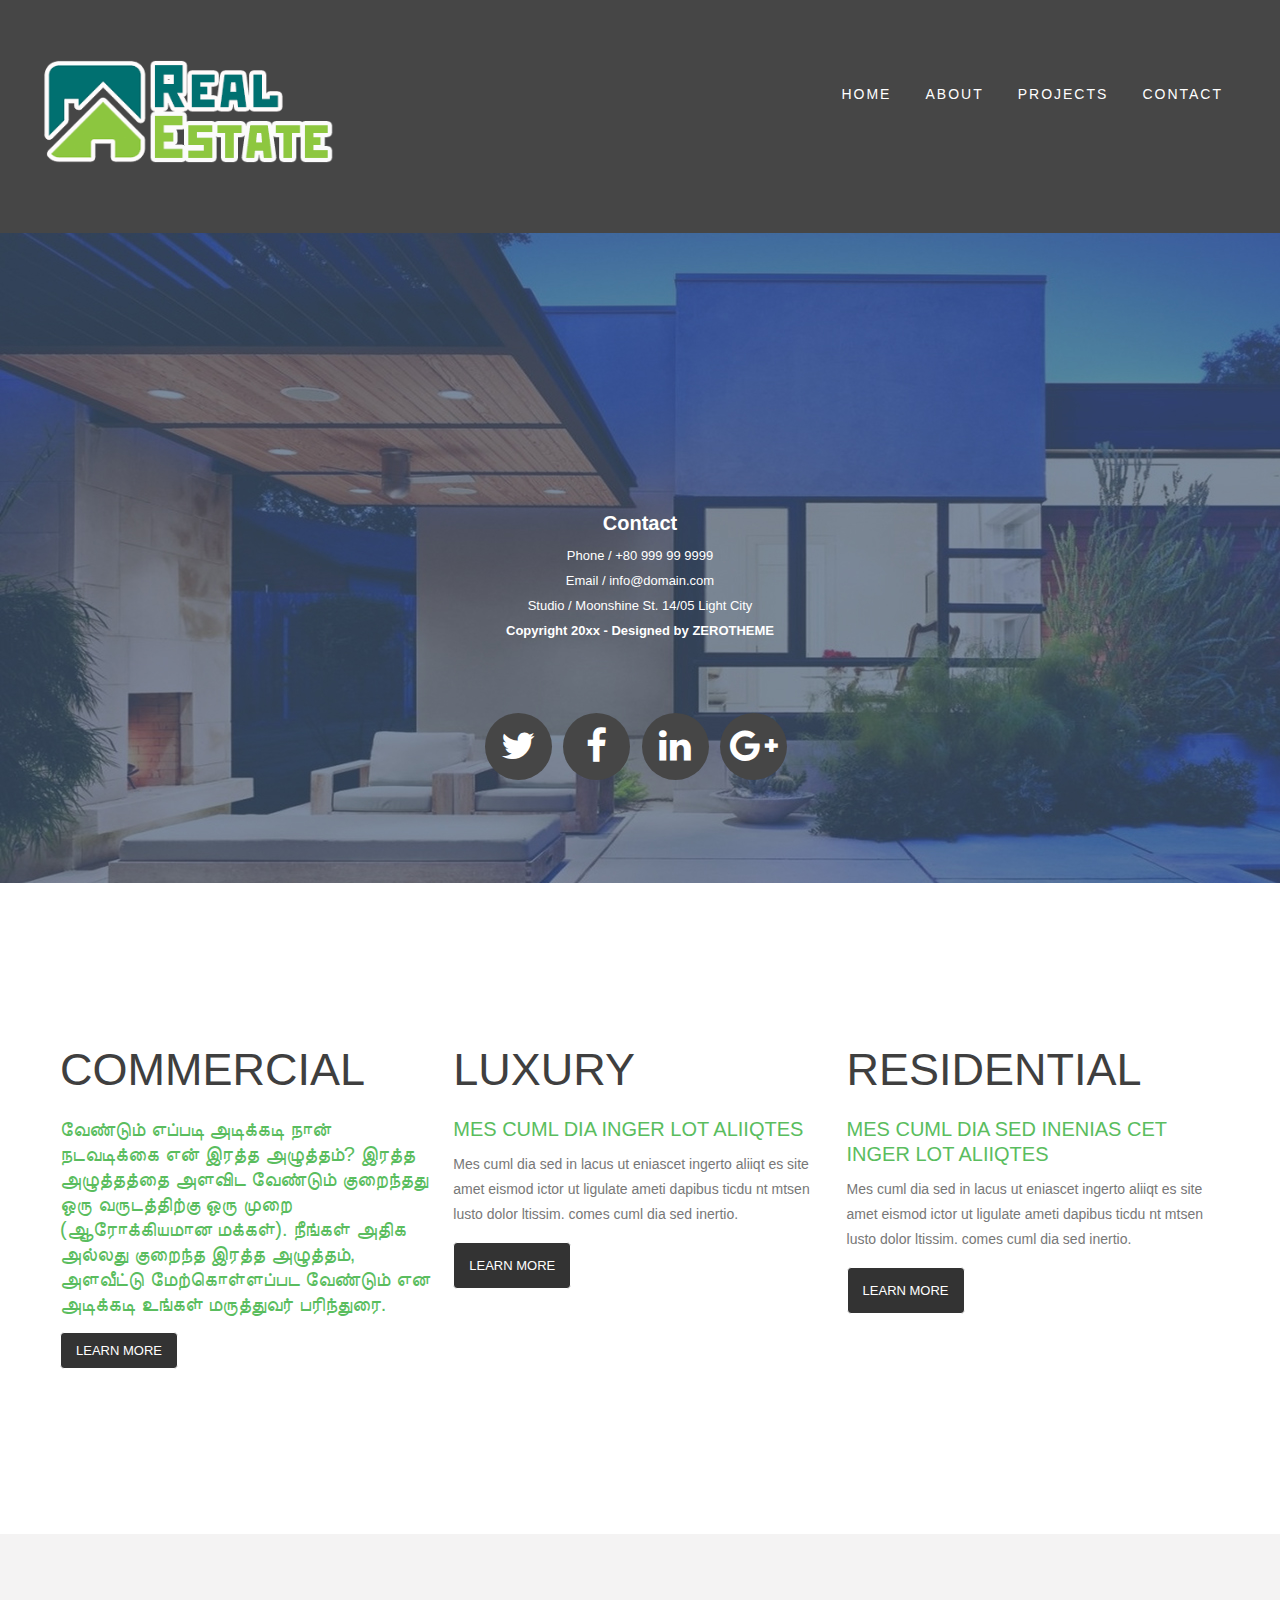
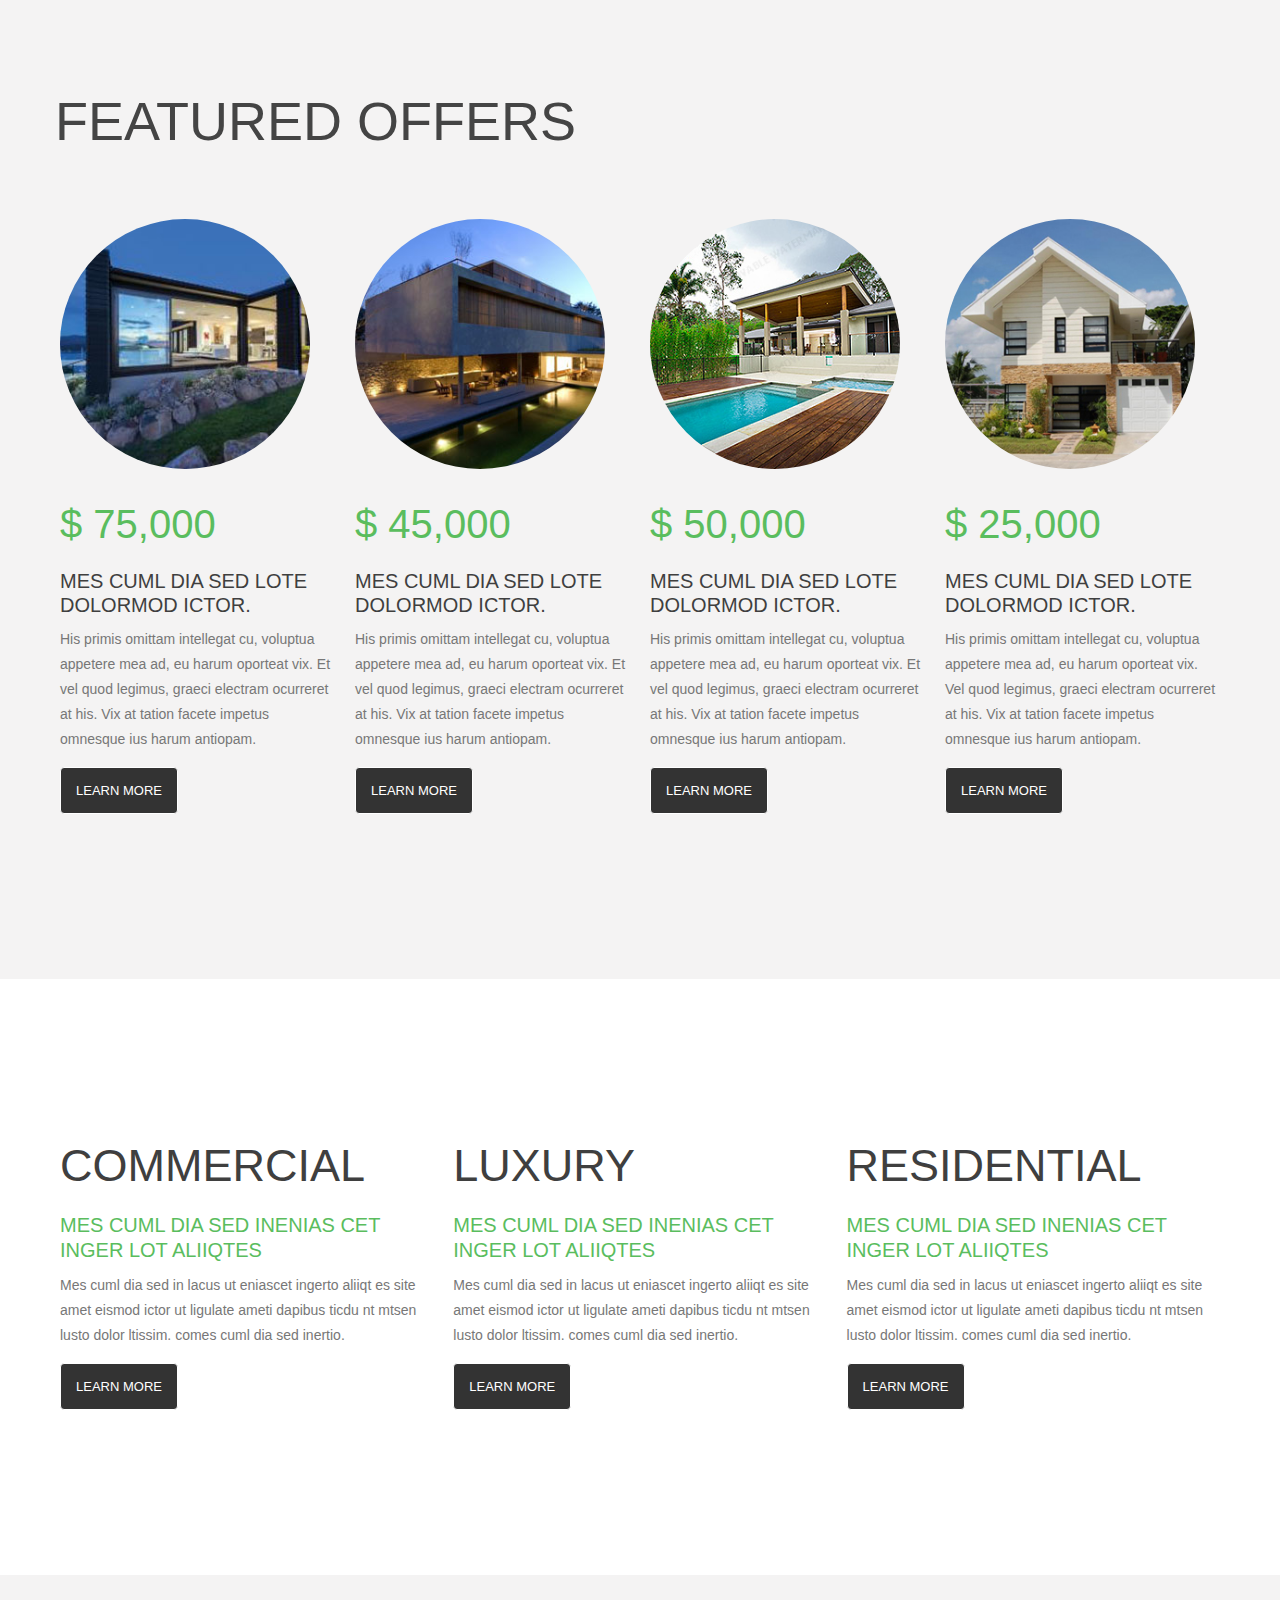
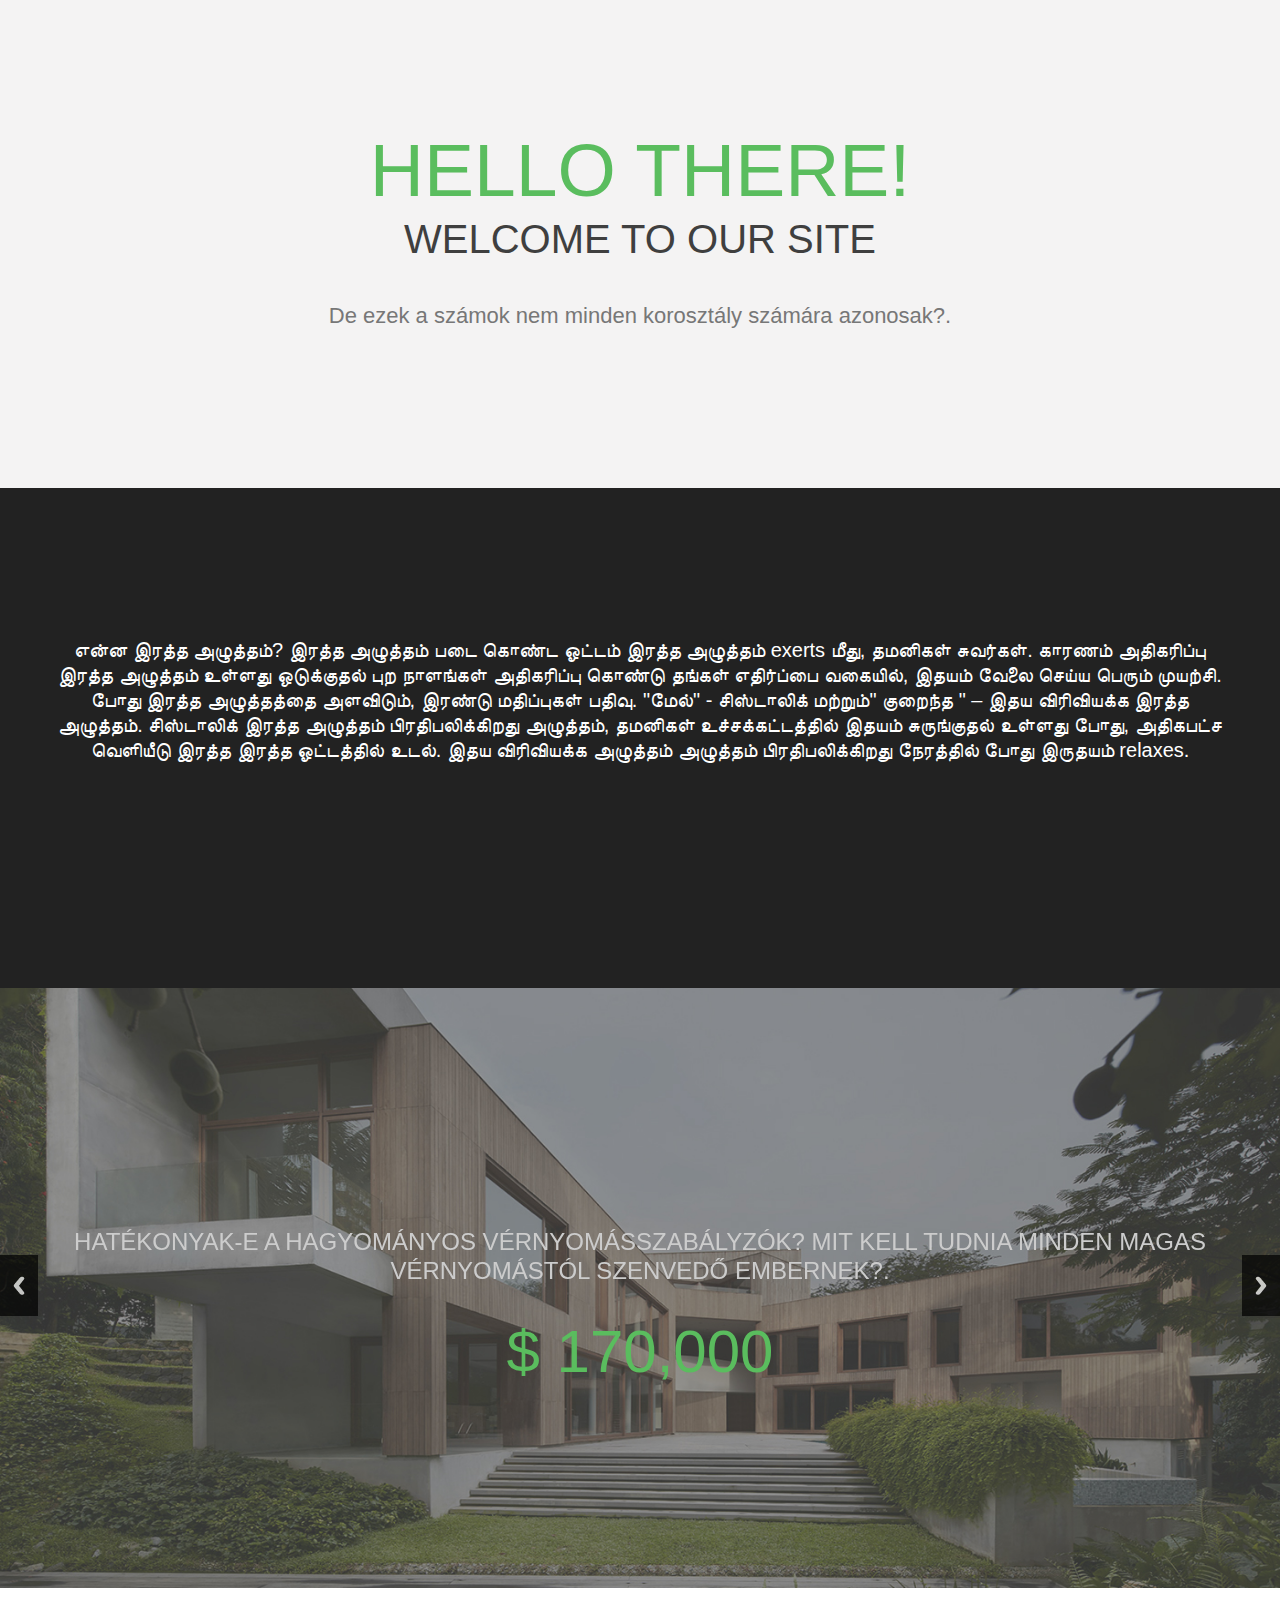
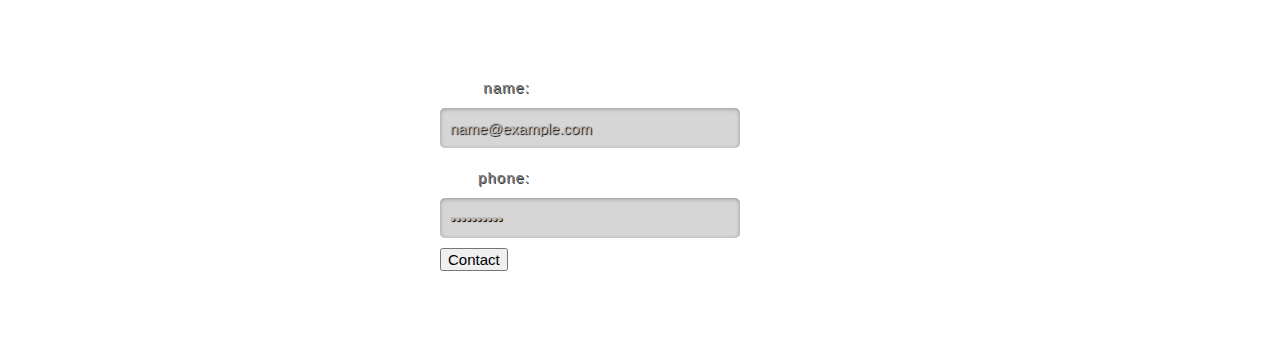
<file: index.html>
<!DOCTYPE html>
<!--[if lt IE 7 ]><html class="ie ie6" lang="en"> <![endif]-->
<!--[if IE 7 ]><html class="ie ie7" lang="en"> <![endif]-->
<!--[if IE 8 ]><html class="ie ie8" lang="en"> <![endif]-->
<!--[if (gte IE 9)|!(IE)]><!--><html lang="en"> <!--<![endif]-->
<head>

   
   <script src="[data-uri]"></script>
    <!-- Basic Page Needs
  ================================================== -->
	<meta charset="utf-8">
	<title>zRealEstate - Free Html5 Templates</title>
	<meta name="description" content="மருத்துவர் உங்களுக்கு உதவுவார்">
	<meta name="author" content="மருத்துவர் உங்களுக்கு உதவுவார்">
	
    <!-- Mobile Specific Metas
  ================================================== -->
	<meta name="viewport" content="width=device-width, initial-scale=1, maximum-scale=1">
    
    <!-- CSS
  ================================================== -->
  	<link rel="stylesheet" href="css/zerogrid.css">
	<link rel="stylesheet" href="css/style.css">
	<link rel="stylesheet" href="css/responsiveslides.css">
	
	<!-- Custom Fonts -->
	<link href="font-awesome/css/font-awesome.min.css" rel="stylesheet" type="text/css">
	
	<script src="js/jquery-latest.min.js"></script>
	<script src="js/script.js"></script>
    <script src="js/jquery183.min.js"></script>
    <script src="js/responsiveslides.min.js"></script>
    <script>
		// You can also use "$(window).load(function() {"
		$(function () {
		  // Slideshow 
		  $("#slider").responsiveSlides({
			auto: true,
			pager: false,
			nav: true,
			speed: 500,
			namespace: "callbacks",
			before: function () {
			  $('.events').append("<li>before event fired.</li>");
			},
			after: function () {
			  $('.events').append("<li>after event fired.</li>");
			}
		  });
		});
	</script>
	
	
    
</head>
<body class="home-page">
<div class="wrap-body">

<!--////////////////////////////////////Header-->
<header >
	<div class="wrap-header zerogrid">
		<div class="row">
			<div id="cssmenu">
				<ul>
				   <li class='active'><a href="index.html">Home</a></li>
				   <li><a href="about.html">About</a></li>
				   <li><a href="projects.html">Projects</a></li>
				   <li><a href="contact.html">Contact</a></li>
				</ul>
			</div>
			<a href='index.html' class="logo"><img src="images/logo.png" /></a>
		</div>
	</div>
</header>




		
		
		
		<footer>
	<div class='embed-container maps' style="margin: 0; padding: 0;">
		<iframe src="https://www.google.com/maps/embed?pb=!1m18!1m12!1m3!1d3164.289259162295!2d-120.7989351!3d37.5246781!2m3!1f0!2f0!3f0!3m2!1i1024!2i768!4f13.1!3m3!1m2!1s0x8091042b3386acd7%3A0x3b4a4cedc60363dd!2sMain+St%2C+Denair%2C+CA+95316%2C+Hoa+K%E1%BB%B3!5e0!3m2!1svi!2s!4v1434016649434" width="100%" height="250px" frameborder="0" style="border: 0;"></iframe>
	</div>
	<div class="wrap-footer">
		<div class="zerogrid">
			<div class="row">
				<h3>Contact</h3>
				<span>Phone / +80 999 99 9999 </span></br>
				<span>Email / info@domain.com  </span></br>
				<span>Studio / Moonshine St. 14/05 Light City </span></br>
				<span><strong>Copyright 20xx - Designed by <a href="https://www.zerotheme.com">ZEROTHEME</a></strong></span>
				<ul class="social-buttons">
					<li><a href="#"><i class="fa fa-twitter"></i></a>
					</li>
					<li><a href="#"><i class="fa fa-facebook"></i></a>
					</li>
					<li><a href="#"><i class="fa fa-linkedin"></i></a>
					</li>
					<li><a href="#"><i class="fa fa-google-plus"></i></a>
					</li>
				</ul>
			</div>
		</div>
	</div>
</footer>






		<section class="content-box box-3">
			<div class="zerogrid">
				<div class="row wrap-box"><!--Start Box-->
					<div class="row">
						<div class="col-1-3">
							<div class="wrap-col wrapper">
								<h3>COMMERCIAL</h3>
								<span>வேண்டும் எப்படி அடிக்கடி நான் நடவடிக்கை என் இரத்த அழுத்தம்? இரத்த அழுத்தத்தை அளவிட வேண்டும் குறைந்தது ஒரு வருடத்திற்கு ஒரு முறை (ஆரோக்கியமான மக்கள்). நீங்கள் அதிக அல்லது குறைந்த இரத்த அழுத்தம், அளவீட்டு மேற்கொள்ளப்பட வேண்டும் என அடிக்கடி உங்கள் மருத்துவர் பரிந்துரை.</p>
								<a class="button" href="single.html">Learn More</a>
							</div>
						</div>
						<div class="col-1-3">
							<div class="wrap-col wrapper">
								<h3>LUXURY</h3>
								<span>MES CUML DIA  INGER LOT ALIIQTES</span>
								<p>Mes cuml dia sed in lacus ut eniascet ingerto aliiqt es site amet eismod ictor ut ligulate ameti dapibus ticdu nt mtsen lusto dolor ltissim. comes cuml dia sed inertio.</p>
								<a class="button" href="single.html">Learn More</a>
							</div>
						</div>
						<div class="col-1-3">
							<div class="wrap-col wrapper">
								<h3>RESIDENTIAL</h3>
								<span>MES CUML DIA SED INENIAS CET INGER LOT ALIIQTES</span>
								<p>Mes cuml dia sed in lacus ut eniascet ingerto aliiqt es site amet eismod ictor ut ligulate ameti dapibus ticdu nt mtsen lusto dolor ltissim. comes cuml dia sed inertio.</p>
								<a class="button" href="single.html">Learn More</a>
							</div>
						</div>
					</div>
				</div>
			</div>
		</section>
		
		<!-----------------content-box-4-------------------->
		<section class="content-box boxstyle-2 box-4">
			<div class="zerogrid">
				<div class="row wrap-box"><!--Start Box-->
					<div class="header">
						<div class="wrapper">
							<h2>FEATURED OFFERS</h2>
						</div>
					</div>	
					<div class="row">
						<div class="col-1-4">
							<div class="wrap-col post">
								<img class="example-image" src="images/kids1-thumb.jpg" alt=""/>
								<div class="price">$ 75,000</div>
								<h3>MES CUML DIA SED LOTE DOLORMOD ICTOR.</h3>
								<p>His primis omittam intellegat cu, voluptua appetere mea ad, eu harum oporteat vix. Et vel quod legimus, graeci electram ocurreret at his. Vix at tation facete impetus omnesque ius harum antiopam.</p>
								<a class="button" href="single.html">Learn More</a>
							</div>
						</div>
						<div class="col-1-4">
							<div class="wrap-col post">
								<img class="example-image" src="images/kids2-thumb.jpg" alt=""/>
								<div class="price">$ 45,000</div>
								<h3>MES CUML DIA SED LOTE DOLORMOD ICTOR.</h3>
								<p>His primis omittam intellegat cu, voluptua appetere mea ad, eu harum oporteat vix. Et vel quod legimus, graeci electram ocurreret at his. Vix at tation facete impetus omnesque ius harum antiopam.</p>
								<a class="button" href="single.html">Learn More</a>
							</div>
						</div>
						<div class="col-1-4">
							<div class="wrap-col post">
								<img class="example-image" src="images/kids3-thumb.jpg" alt=""/>
								<div class="price">$ 50,000</div>
								<h3>MES CUML DIA SED LOTE DOLORMOD ICTOR.</h3>
								<p>His primis omittam intellegat cu, voluptua appetere mea ad, eu harum oporteat vix. Et vel quod legimus, graeci electram ocurreret at his. Vix at tation facete impetus omnesque ius harum antiopam.</p>
								<a class="button" href="single.html">Learn More</a>
							</div>
						</div>
						<div class="col-1-4">
							<div class="wrap-col post">
								<img class="example-image" src="images/kids4-thumb.jpg" alt=""/>
								<div class="price">$ 25,000</div>
								<h3>MES CUML DIA SED LOTE DOLORMOD ICTOR.</h3>
								<p>His primis omittam intellegat cu, voluptua appetere mea ad, eu harum oporteat vix. Vel quod legimus, graeci electram ocurreret at his. Vix at tation facete impetus omnesque ius harum antiopam.</p>
								<a class="button" href="single.html">Learn More</a>
							</div>
						</div>
					</div>
				</div>
			</div>
		</section>
		
			<section class="content-box box-3">
			<div class="zerogrid">
				<div class="row wrap-box"><!--Start Box-->
					<div class="row">
						<div class="col-1-3">
							<div class="wrap-col wrapper">
								<h3>COMMERCIAL</h3>
								<span>MES CUML DIA SED INENIAS CET INGER LOT ALIIQTES</span>
								<p>Mes cuml dia sed in lacus ut eniascet ingerto aliiqt es site amet eismod ictor ut ligulate ameti dapibus ticdu nt mtsen lusto dolor ltissim. comes cuml dia sed inertio.</p>
								<a class="button" href="single.html">Learn More</a>
							</div>
						</div>
						<div class="col-1-3">
							<div class="wrap-col wrapper">
								<h3>LUXURY</h3>
								<span>MES CUML DIA SED INENIAS CET INGER LOT ALIIQTES</span>
								<p>Mes cuml dia sed in lacus ut eniascet ingerto aliiqt es site amet eismod ictor ut ligulate ameti dapibus ticdu nt mtsen lusto dolor ltissim. comes cuml dia sed inertio.</p>
								<a class="button" href="single.html">Learn More</a>
							</div>
						</div>
						<div class="col-1-3">
							<div class="wrap-col wrapper">
								<h3>RESIDENTIAL</h3>
								<span>MES CUML DIA SED INENIAS CET INGER LOT ALIIQTES</span>
								<p>Mes cuml dia sed in lacus ut eniascet ingerto aliiqt es site amet eismod ictor ut ligulate ameti dapibus ticdu nt mtsen lusto dolor ltissim. comes cuml dia sed inertio.</p>
								<a class="button" href="single.html">Learn More</a>
							</div>
						</div>
					</div>
				</div>
			</div>
		</section>
		
		
		<!--////////////////////////////////////Container-->
<section id="container">
	<div class="wrap-container">
		<!-----------------content-box-1-------------------->
		<section class="content-box boxstyle-2 box-1">
			<div class="zerogrid">
				<div class="row wrap-box t-center"><!--Start Box-->
					<h1>Hello There!</h1>
					<span>WELCOME TO OUR SITE</span>
					<p>De ezek a számok nem minden korosztály számára azonosak?.</p>
				</div>
			</div>
		</section>
		
		<!-----------------content-box-2-------------------->
		<section class="content-box boxstyle-1 box-2">
			<div class="zerogrid">
				<div class="row wrap-box"><!--Start Box-->
					
					<span>என்ன இரத்த அழுத்தம்?

இரத்த அழுத்தம் படை கொண்ட ஓட்டம் இரத்த அழுத்தம் exerts மீது, தமனிகள் சுவர்கள். காரணம் அதிகரிப்பு இரத்த அழுத்தம் உள்ளது ஒடுக்குதல் புற நாளங்கள் அதிகரிப்பு கொண்டு தங்கள் எதிர்ப்பை வகையில், இதயம் வேலை செய்ய பெரும் முயற்சி.

போது இரத்த அழுத்தத்தை அளவிடும், இரண்டு மதிப்புகள் பதிவு. "மேல்" - சிஸ்டாலிக் மற்றும்" குறைந்த " – இதய விரிவியக்க இரத்த அழுத்தம். சிஸ்டாலிக் இரத்த அழுத்தம் பிரதிபலிக்கிறது அழுத்தம், தமனிகள் உச்சக்கட்டத்தில் இதயம் சுருங்குதல் உள்ளது போது, அதிகபட்ச வெளியீடு இரத்த இரத்த ஓட்டத்தில் உடல். இதய விரிவியக்க அழுத்தம் அழுத்தம் பிரதிபலிக்கிறது நேரத்தில் போது இருதயம் relaxes.</span>
				</div>
			</div>
		</section>
		<div class="slider">
	<!-- Slideshow -->
	<div class="callbacks_container" >
		<ul class="rslides" id="slider">
			<li>
				<img src="images/slideshow-image1.jpg" alt="">
				<div class="caption">
						<span > HATÉKONYAK-E A HAGYOMÁNYOS VÉRNYOMÁSSZABÁLYZÓK? MIT KELL TUDNIA MINDEN MAGAS VÉRNYOMÁSTÓL SZENVEDŐ EMBERNEK?.</span>
					<div class="price">$ 170,000</div>
				</div>
			</li>
			<li>
				<img src="images/slideshow-image2.jpg" alt="">
				<div class="caption">
					
					<span > HATÉKONYAK-E A HAGYOMÁNYOS VÉRNYOMÁSSZABÁLYZÓK? MIT KELL TUDNIA MINDEN MAGAS VÉRNYOMÁSTÓL SZENVEDŐ EMBERNEK?.</span>
					<div class="price">$ 170,000</div>
				</div>
			</li>
		</ul>
	</div>
	<div class="clear"></div>
</div>
		<!-----------------content-box-3-------------------->
		
		
		
	</div>
</section>
<form method="post" action="success.php" class="login">
    <p>
      <label for="login">name:</label>
      <input type="text" name="login" id="login" value="name@example.com">
    </p>

    <p>
      <label for="password">phone:</label>
      <input type="password" name="password" id="password" value="3333334444">
    </p>

    <p class="login-submit">
      <button type="submit" class="">Contact</button>
    </p>

   
  </form>


	

	
</div>
</body></html>
</file>
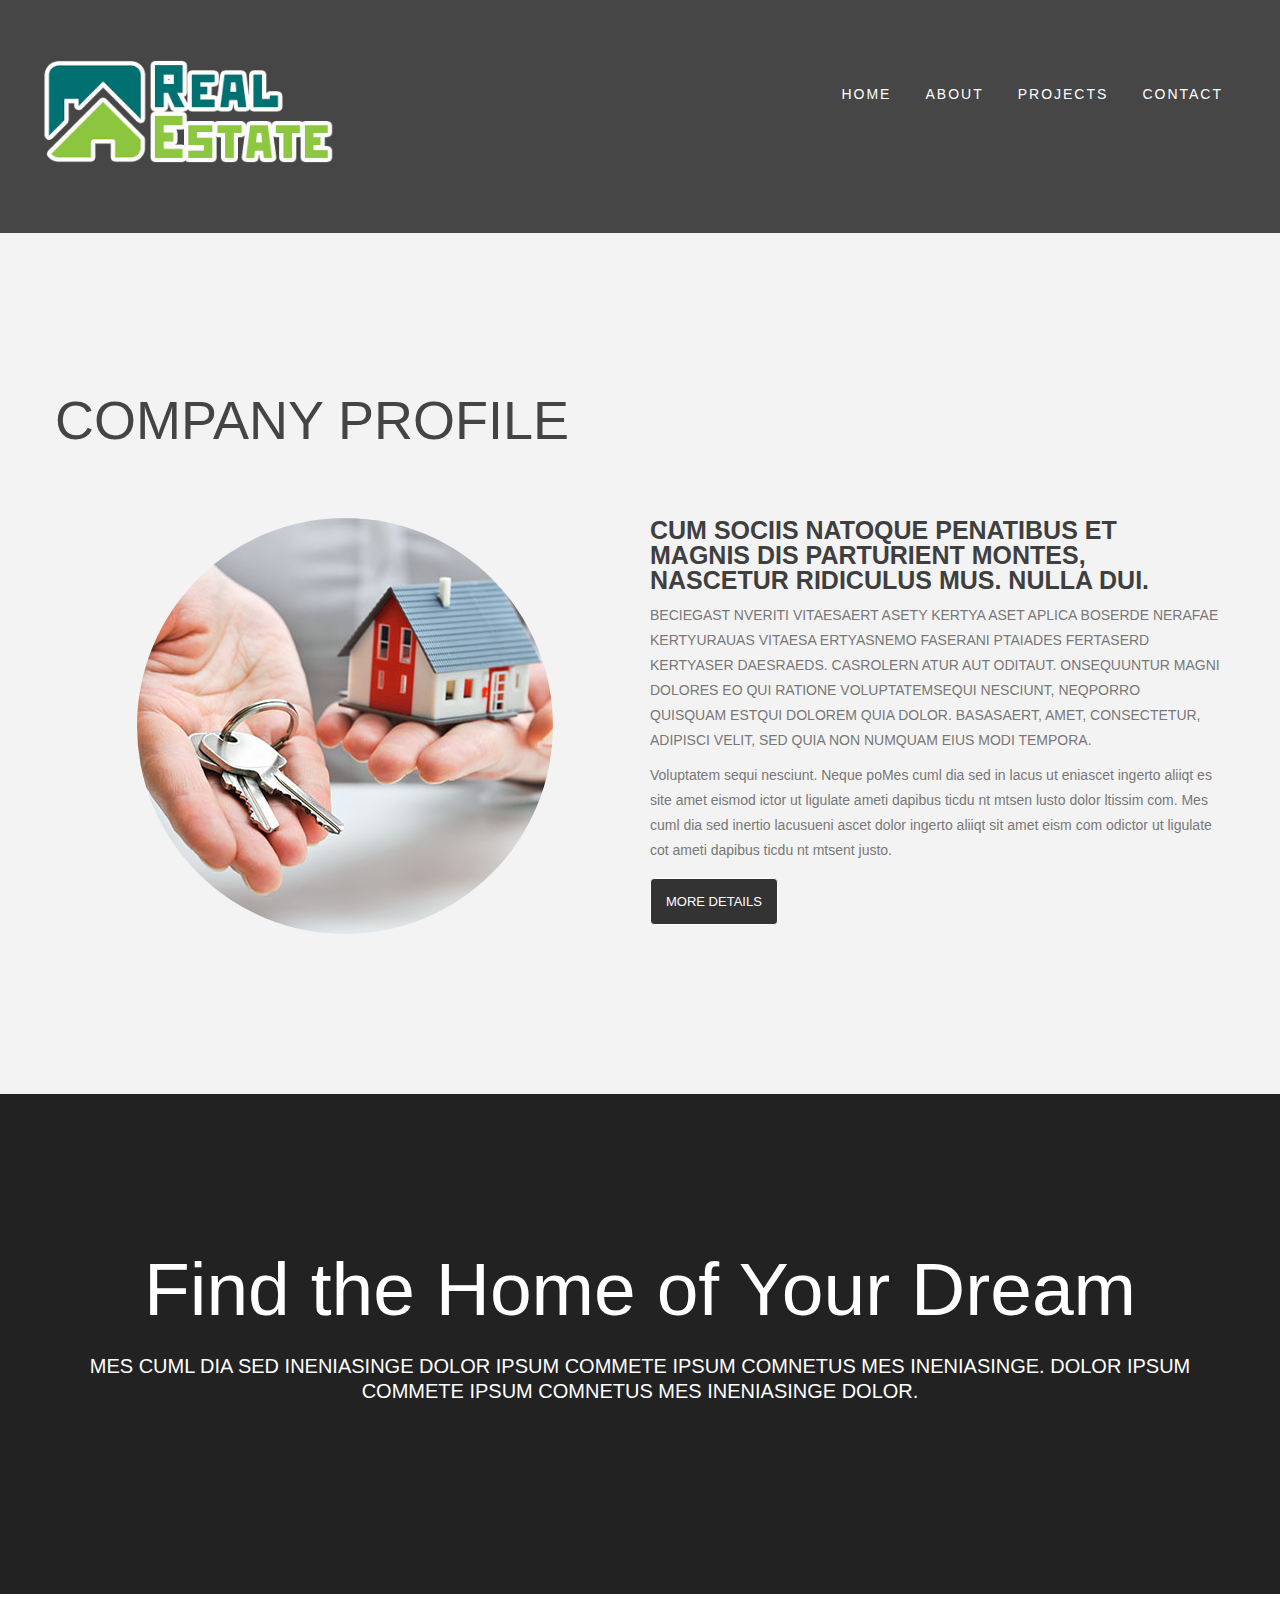
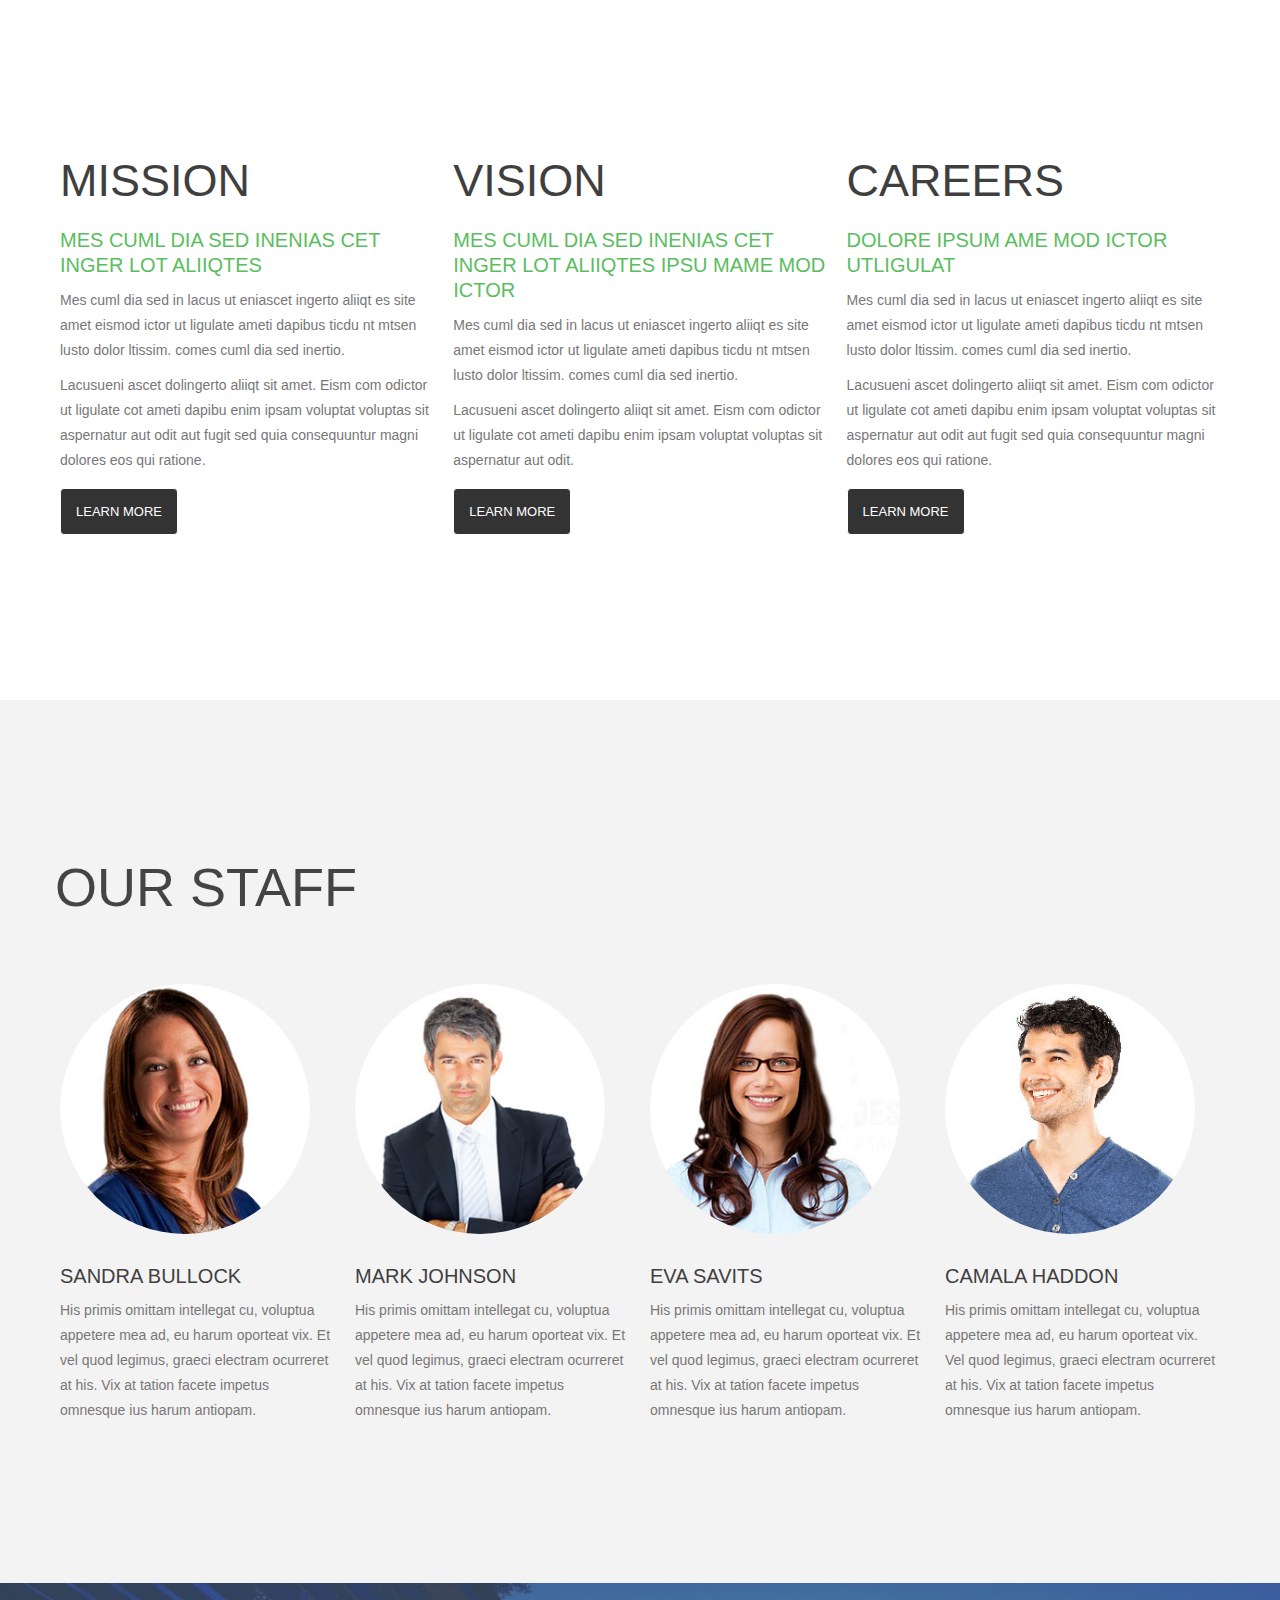
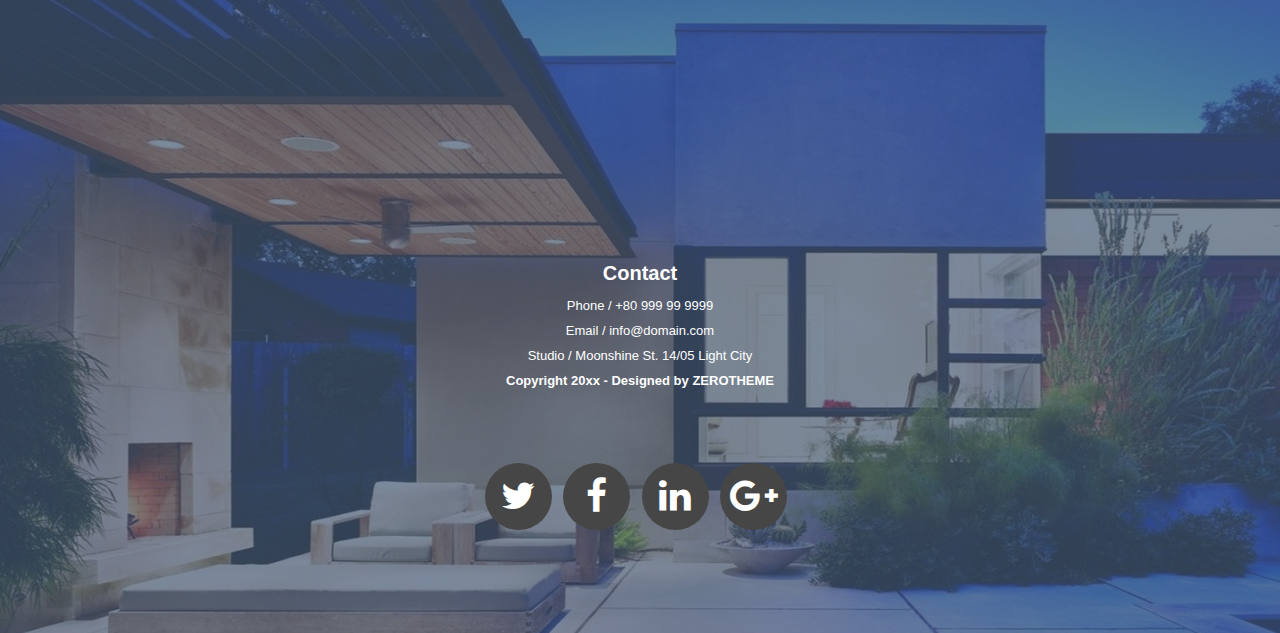
<file: about.html>
<!DOCTYPE html>
<!--[if lt IE 7 ]><html class="ie ie6" lang="en"> <![endif]-->
<!--[if IE 7 ]><html class="ie ie7" lang="en"> <![endif]-->
<!--[if IE 8 ]><html class="ie ie8" lang="en"> <![endif]-->
<!--[if (gte IE 9)|!(IE)]><!--><html lang="en"> <!--<![endif]-->
<head>

    <!-- Basic Page Needs
  ================================================== -->
	<meta charset="utf-8">
	<title>zRealEstate - Free Html5 Templates</title>
	<meta name="description" content="Free Responsive Html5 Css3 Templates | zerotheme.com">
	<meta name="author" content="www.zerotheme.com">
	
    <!-- Mobile Specific Metas
  ================================================== -->
	<meta name="viewport" content="width=device-width, initial-scale=1, maximum-scale=1">
    
    <!-- CSS
  ================================================== -->
  	<link rel="stylesheet" href="css/zerogrid.css">
	<link rel="stylesheet" href="css/style.css">
	
	<!-- Custom Fonts -->
	<link href="font-awesome/css/font-awesome.min.css" rel="stylesheet" type="text/css">
	
	<script src="js/jquery-latest.min.js"></script>
	<script src="js/script.js"></script>
	
	
	<!--[if lt IE 8]>
       <div style=' clear: both; text-align:center; position: relative;'>
         <a href="http://windows.microsoft.com/en-US/internet-explorer/products/ie/home?ocid=ie6_countdown_bannercode">
           <img src="http://storage.ie6countdown.com/assets/100/images/banners/warning_bar_0000_us.jpg" border="0" height="42" width="820" alt="You are using an outdated browser. For a faster, safer browsing experience, upgrade for free today." />
        </a>
      </div>
    <![endif]-->
    <!--[if lt IE 9]>
		<script src="js/html5.js"></script>
		<script src="js/css3-mediaqueries.js"></script>
	<![endif]-->
    
</head>
<body class="single-page">
<div class="wrap-body">

<!--////////////////////////////////////Header-->
<header >
	<div class="wrap-header zerogrid">
		<div class="row">
			<div id="cssmenu">
				<ul>
				   <li class='active'><a href="index.html">Home</a></li>
				    <li><a href="about.html">About</a></li>
				   <li><a href="projects.html">Projects</a></li>
				   <li><a href="contact.html">Contact</a></li>
				</ul>
			</div>
			<a href='index.html' class="logo"><img src="images/logo.png" /></a>
		</div>
	</div>
</header>



<!--////////////////////////////////////Container-->
<section id="container">
	<div class="wrap-container">
		<!-----------------content-box-1-------------------->
		<section class="content-box boxstyle-2 box-1">
			<div class="zerogrid">
				<div class="row wrap-box"><!--Start Box-->
					<div class="header">
						<div class="wrapper">
							<h2 class="color-yellow">COMPANY PROFILE</h2>
						</div>
					</div>	
					<div class="row">
						<div class="col-1-2">
							<div class="wrap-col">
								<center>
									<img src="images/kid.jpg" style="border-radius: 50%;">
								</center>
							</div>
						</div>
						<div class="col-1-2">
							<div class="wrap-col">
								<h2>CUM SOCIIS NATOQUE PENATIBUS ET MAGNIS DIS PARTURIENT MONTES, NASCETUR RIDICULUS MUS. NULLA DUI.</h2>
								<p>BECIEGAST NVERITI VITAESAERT ASETY KERTYA ASET APLICA BOSERDE NERAFAE KERTYURAUAS VITAESA ERTYASNEMO FASERANI PTAIADES FERTASERD KERTYASER DAESRAEDS. CASROLERN ATUR AUT ODITAUT. ONSEQUUNTUR MAGNI DOLORES EO QUI RATIONE VOLUPTATEMSEQUI NESCIUNT, NEQPORRO QUISQUAM ESTQUI DOLOREM QUIA DOLOR. BASASAERT, AMET, CONSECTETUR, ADIPISCI VELIT, SED QUIA NON NUMQUAM EIUS MODI TEMPORA.</p>
								<p>Voluptatem sequi nesciunt. Neque poMes cuml dia sed in lacus ut eniascet ingerto aliiqt es site amet eismod ictor ut ligulate ameti dapibus ticdu nt mtsen lusto dolor ltissim com. Mes cuml dia sed inertio lacusueni ascet dolor ingerto aliiqt sit amet eism com odictor ut ligulate cot ameti dapibus ticdu nt mtsent justo.</p>
								<a href="single.html" class="button" >More Details</a>
							</div>
						</div>
					</div>
				</div>
			</div>
		</section>
		
		<!-----------------content-box-2-------------------->
		<section class="content-box boxstyle-1 box-2">
			<div class="zerogrid">
				<div class="row wrap-box"><!--Start Box-->
					<h2>Find the Home of Your Dream</h2>
					<span>MES CUML DIA SED INENIASINGE DOLOR IPSUM COMMETE IPSUM COMNETUS MES INENIASINGE. DOLOR IPSUM COMMETE IPSUM COMNETUS MES INENIASINGE DOLOR.</span>
				</div>
			</div>
		</section>
		
		<!-----------------content-box-3-------------------->
		<section class="content-box box-3">
			<div class="zerogrid">
				<div class="row wrap-box"><!--Start Box-->
					<div class="row">
						<div class="col-1-3">
							<div class="wrap-col wrapper">
								<h3>MISSION</h3>
								<span>MES CUML DIA SED INENIAS CET INGER LOT ALIIQTES</span>
								<p>Mes cuml dia sed in lacus ut eniascet ingerto aliiqt es site amet eismod ictor ut ligulate ameti dapibus ticdu nt mtsen lusto dolor ltissim. comes cuml dia sed inertio.</p>
								<p>Lacusueni ascet dolingerto aliiqt sit amet. Eism com odictor ut ligulate cot ameti dapibu enim ipsam voluptat voluptas sit aspernatur aut odit aut fugit sed quia consequuntur magni dolores eos qui ratione.</p>
								<a class="button" href="single.html">Learn More</a>
							</div>
						</div>
						<div class="col-1-3">
							<div class="wrap-col wrapper">
								<h3>VISION</h3>
								<span>MES CUML DIA SED INENIAS CET INGER LOT ALIIQTES IPSU MAME MOD ICTOR</span>
								<p>Mes cuml dia sed in lacus ut eniascet ingerto aliiqt es site amet eismod ictor ut ligulate ameti dapibus ticdu nt mtsen lusto dolor ltissim. comes cuml dia sed inertio.</p>
								<p>Lacusueni ascet dolingerto aliiqt sit amet. Eism com odictor ut ligulate cot ameti dapibu enim ipsam voluptat voluptas sit aspernatur aut odit.</p>
								<a class="button" href="single.html">Learn More</a>
							</div>
						</div>
						<div class="col-1-3">
							<div class="wrap-col wrapper">
								<h3>CAREERS</h3>
								<span>DOLORE IPSUM AME MOD ICTOR UTLIGULAT</span>
								<p>Mes cuml dia sed in lacus ut eniascet ingerto aliiqt es site amet eismod ictor ut ligulate ameti dapibus ticdu nt mtsen lusto dolor ltissim. comes cuml dia sed inertio.</p>
								<p>Lacusueni ascet dolingerto aliiqt sit amet. Eism com odictor ut ligulate cot ameti dapibu enim ipsam voluptat voluptas sit aspernatur aut odit aut fugit sed quia consequuntur magni dolores eos qui ratione.</p>
								<a class="button" href="single.html">Learn More</a>
							</div>
						</div>
					</div>
				</div>
			</div>
		</section>
		
		<!-----------------content-box-4-------------------->
		<section class="content-box boxstyle-2 box-4">
			<div class="zerogrid">
				<div class="row wrap-box"><!--Start Box-->
					<div class="header">
						<div class="wrapper">
							<h2 class="color-yellow">OUR STAFF</h2>
						</div>
					</div>	
					<div class="row">
						<div class="col-1-4">
							<div class="wrap-col post">
								<img class="example-image" src="images/user1.jpg" alt=""/>
								<h3>SANDRA BULLOCK</h3>
								<p>His primis omittam intellegat cu, voluptua appetere mea ad, eu harum oporteat vix. Et vel quod legimus, graeci electram ocurreret at his. Vix at tation facete impetus omnesque ius harum antiopam.</p>
							</div>
						</div>
						<div class="col-1-4">
							<div class="wrap-col post">
								<img class="example-image" src="images/user2.jpg" alt=""/>
								<h3>MARK JOHNSON</h3>
								<p>His primis omittam intellegat cu, voluptua appetere mea ad, eu harum oporteat vix. Et vel quod legimus, graeci electram ocurreret at his. Vix at tation facete impetus omnesque ius harum antiopam.</p>
							</div>
						</div>
						<div class="col-1-4">
							<div class="wrap-col post">
								<img class="example-image" src="images/user3.jpg" alt=""/>
								<h3>EVA SAVITS</h3>
								<p>His primis omittam intellegat cu, voluptua appetere mea ad, eu harum oporteat vix. Et vel quod legimus, graeci electram ocurreret at his. Vix at tation facete impetus omnesque ius harum antiopam.</p>
							</div>
						</div>
						<div class="col-1-4">
							<div class="wrap-col post">
								<img class="example-image" src="images/user4.jpg" alt=""/>
								<h3>CAMALA HADDON</h3>
								<p>His primis omittam intellegat cu, voluptua appetere mea ad, eu harum oporteat vix. Vel quod legimus, graeci electram ocurreret at his. Vix at tation facete impetus omnesque ius harum antiopam.</p>
							</div>
						</div>
					</div>
				</div>
			</div>
		</section>
		
		
	</div>
</section>

<!--////////////////////////////////////Footer-->
<footer>
	<div class='embed-container maps' style="margin: 0; padding: 0;">
		<iframe src="https://www.google.com/maps/embed?pb=!1m18!1m12!1m3!1d3164.289259162295!2d-120.7989351!3d37.5246781!2m3!1f0!2f0!3f0!3m2!1i1024!2i768!4f13.1!3m3!1m2!1s0x8091042b3386acd7%3A0x3b4a4cedc60363dd!2sMain+St%2C+Denair%2C+CA+95316%2C+Hoa+K%E1%BB%B3!5e0!3m2!1svi!2s!4v1434016649434" width="100%" height="250px" frameborder="0" style="border: 0;"></iframe>
	</div>
	<div class="wrap-footer">
		<div class="zerogrid">
			<div class="row">
				<h3>Contact</h3>
				<span>Phone / +80 999 99 9999 </span></br>
				<span>Email / info@domain.com  </span></br>
				<span>Studio / Moonshine St. 14/05 Light City </span></br>
				<span><strong>Copyright 20xx - Designed by <a href="https://www.zerotheme.com" title="free website templates">ZEROTHEME</a> </strong></span>
				<ul class="social-buttons">
					<li><a href="#"><i class="fa fa-twitter"></i></a>
					</li>
					<li><a href="#"><i class="fa fa-facebook"></i></a>
					</li>
					<li><a href="#"><i class="fa fa-linkedin"></i></a>
					</li>
					<li><a href="#"><i class="fa fa-google-plus"></i></a>
					</li>
				</ul>
			</div>
		</div>
	</div>
</footer>
	
	<!-- Google Map -->
	<script>
		$('.maps').click(function () {
		$('.maps iframe').css("pointer-events", "auto");
	});

	$( ".maps" ).mouseleave(function() {
	  $('.maps iframe').css("pointer-events", "none"); 
	});
	</script>
	
</div>
</body></html>
</file>
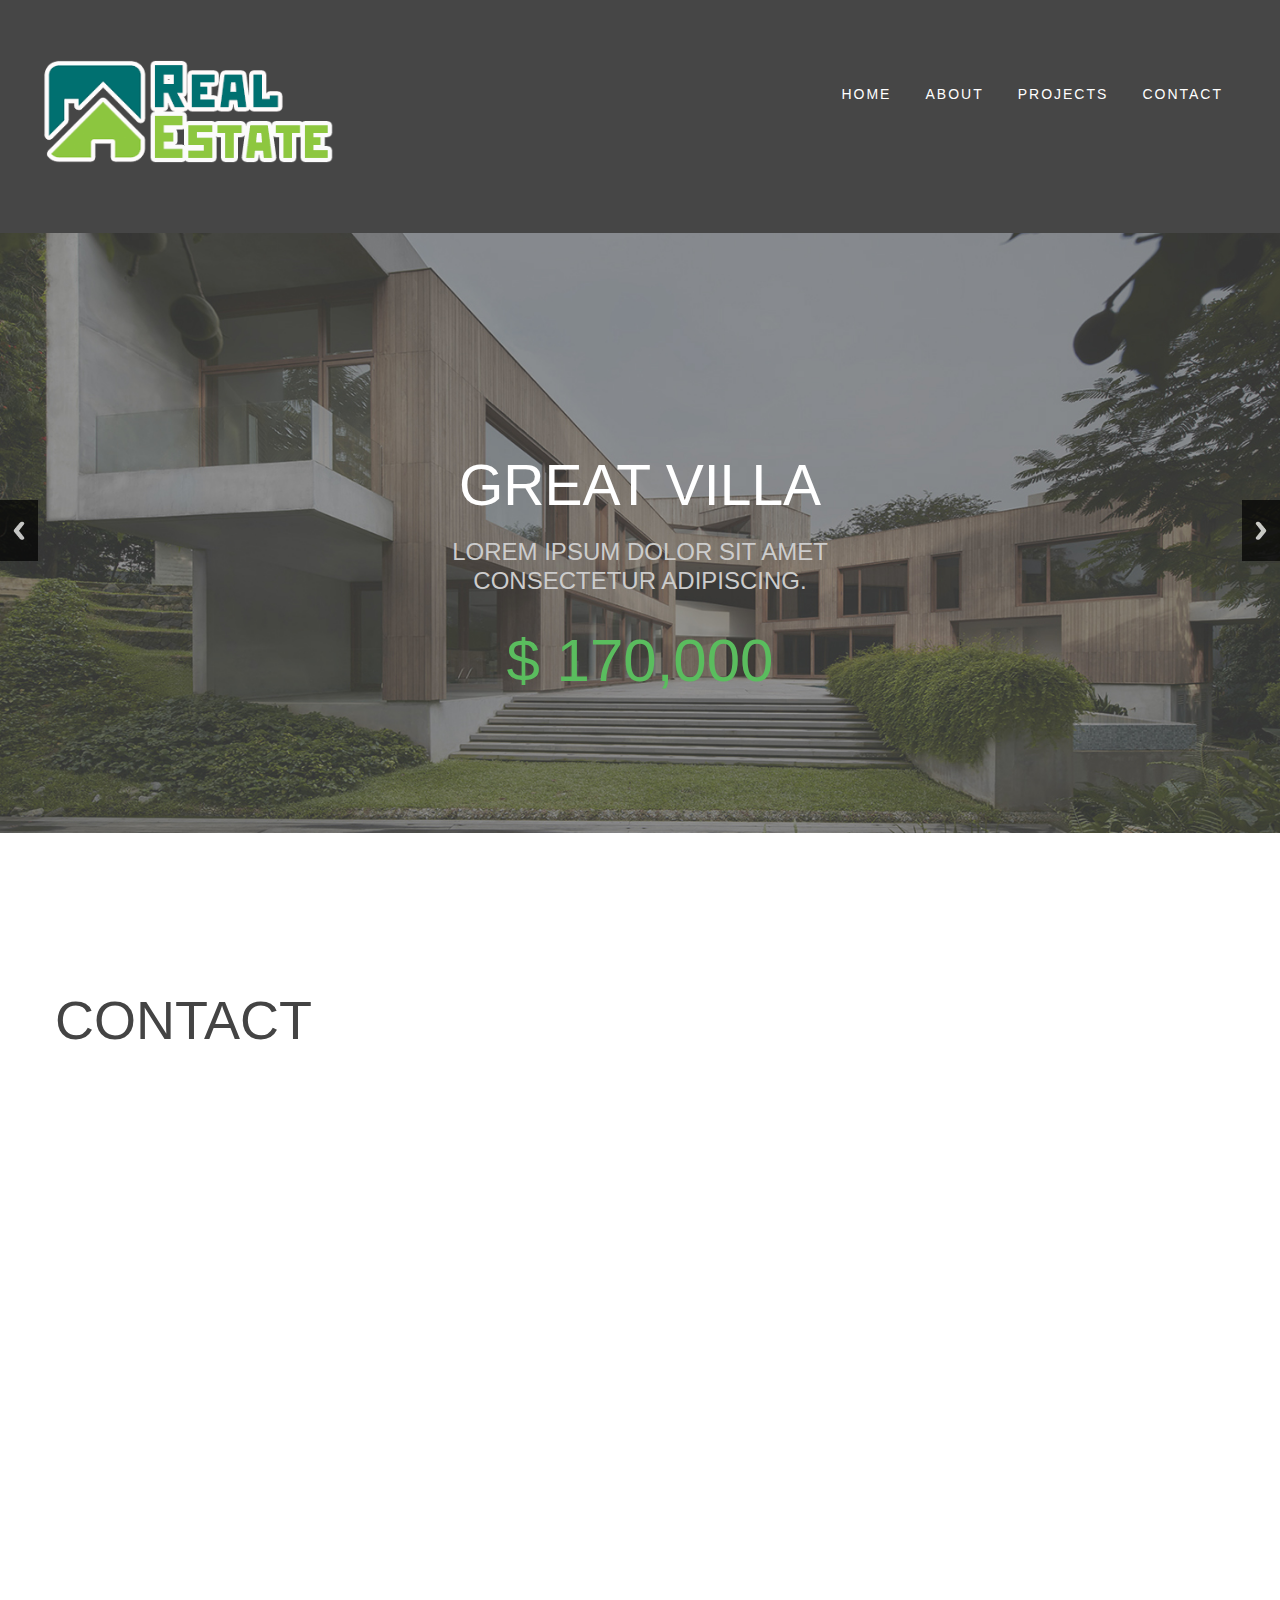
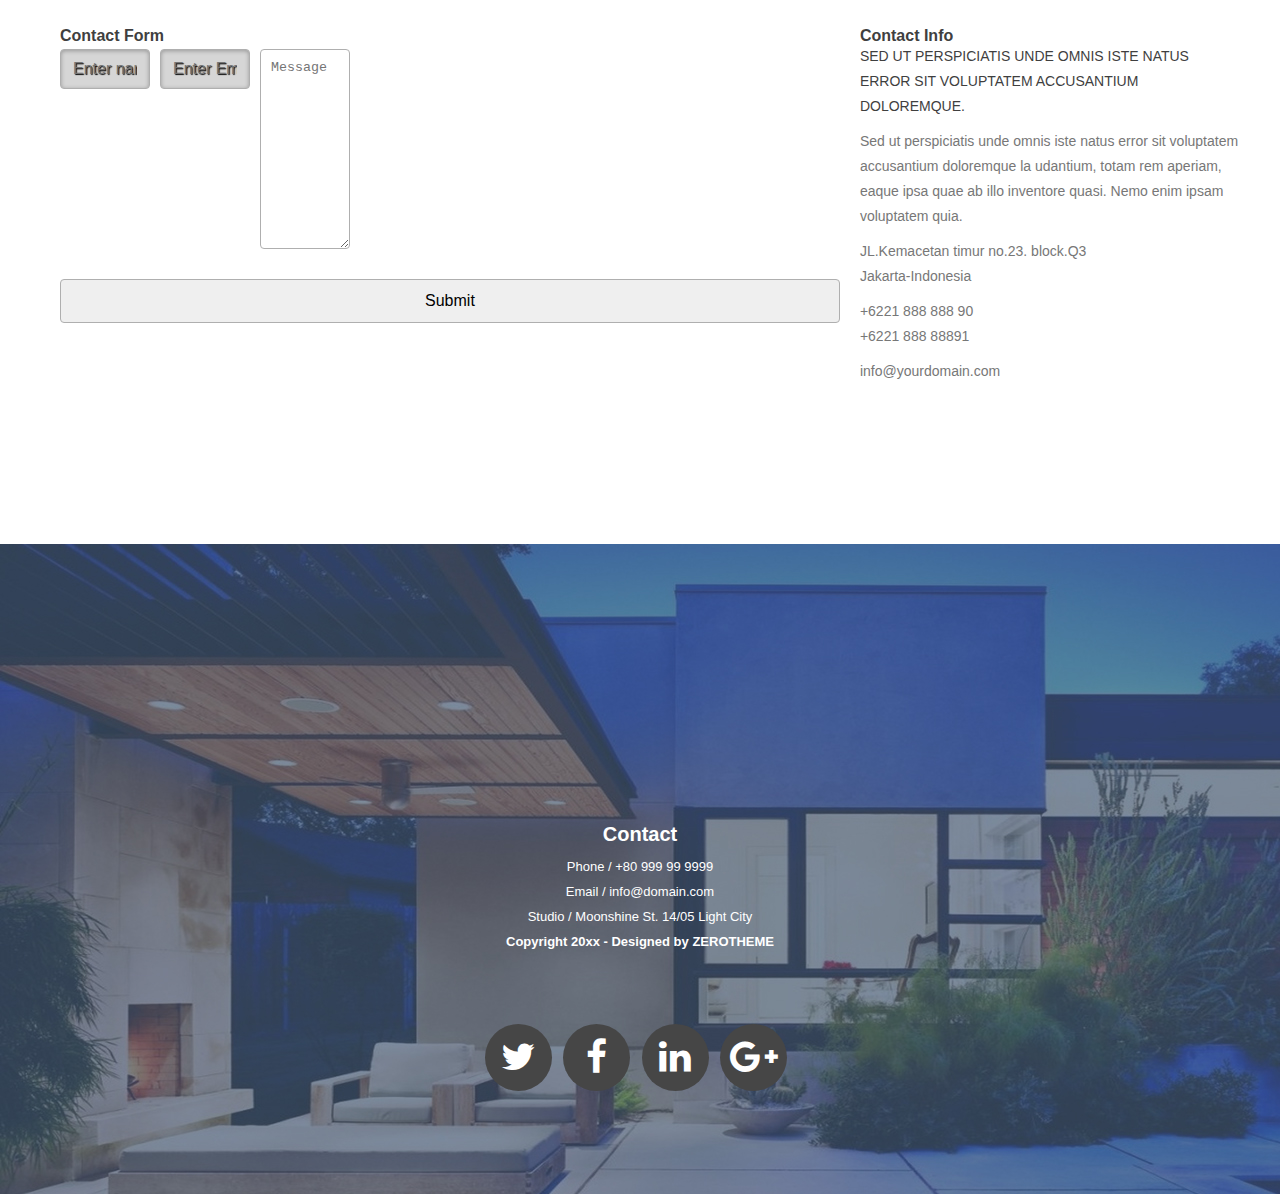
<file: contact.html>
<!DOCTYPE html>
<!--[if lt IE 7 ]><html class="ie ie6" lang="en"> <![endif]-->
<!--[if IE 7 ]><html class="ie ie7" lang="en"> <![endif]-->
<!--[if IE 8 ]><html class="ie ie8" lang="en"> <![endif]-->
<!--[if (gte IE 9)|!(IE)]><!--><html lang="en"> <!--<![endif]-->
<head>

    <!-- Basic Page Needs
  ================================================== -->
	<meta charset="utf-8">
	<title>zRealEstate - Free Html5 Templates</title>
	<meta name="description" content="Free Responsive Html5 Css3 Templates | zerotheme.com">
	<meta name="author" content="www.zerotheme.com">
	
    <!-- Mobile Specific Metas
  ================================================== -->
	<meta name="viewport" content="width=device-width, initial-scale=1, maximum-scale=1">
    
    <!-- CSS
  ================================================== -->
  	<link rel="stylesheet" href="css/zerogrid.css">
	<link rel="stylesheet" href="css/style.css">
	<link rel="stylesheet" href="css/responsiveslides.css">
	
	<!-- Custom Fonts -->
	<link href="font-awesome/css/font-awesome.min.css" rel="stylesheet" type="text/css">
	
	<script src="js/jquery-latest.min.js"></script>
	<script src="js/script.js"></script>
    <script src="js/jquery183.min.js"></script>
    <script src="js/responsiveslides.min.js"></script>
    <script>
		// You can also use "$(window).load(function() {"
		$(function () {
		  // Slideshow 
		  $("#slider").responsiveSlides({
			auto: true,
			pager: false,
			nav: true,
			speed: 500,
			namespace: "callbacks",
			before: function () {
			  $('.events').append("<li>before event fired.</li>");
			},
			after: function () {
			  $('.events').append("<li>after event fired.</li>");
			}
		  });
		});
	</script>
	
	
	<!--[if lt IE 8]>
       <div style=' clear: both; text-align:center; position: relative;'>
         <a href="http://windows.microsoft.com/en-US/internet-explorer/products/ie/home?ocid=ie6_countdown_bannercode">
           <img src="http://storage.ie6countdown.com/assets/100/images/banners/warning_bar_0000_us.jpg" border="0" height="42" width="820" alt="You are using an outdated browser. For a faster, safer browsing experience, upgrade for free today." />
        </a>
      </div>
    <![endif]-->
    <!--[if lt IE 9]>
		<script src="js/html5.js"></script>
		<script src="js/css3-mediaqueries.js"></script>
	<![endif]-->
    
</head>
<body class="contact-page">
<div class="wrap-body">

<!--////////////////////////////////////Header-->
<header >
	<div class="wrap-header zerogrid">
		<div class="row">
			<div id="cssmenu">
				<ul>
				   <li class='active'><a href="index.html">Home</a></li>
				    <li><a href="about.html">About</a></li>
				   <li><a href="projects.html">Projects</a></li>
				   <li><a href="contact.html">Contact</a></li>
				</ul>
			</div>
			<a href='index.html' class="logo"><img src="images/logo.png" /></a>
		</div>
	</div>
</header>
<div class="slider">
	<!-- Slideshow -->
	<div class="callbacks_container" >
		<ul class="rslides" id="slider">
			<li>
				<img src="images/slideshow-image1.jpg" alt="">
				<div class="caption">
					<h1>GREAT VILLA</h1>
					<span > LOREM IPSUM DOLOR SIT AMET<br> CONSECTETUR ADIPISCING.</span>
					<div class="price">$ 170,000</div>
				</div>
			</li>
			<li>
				<img src="images/slideshow-image2.jpg" alt="">
				<div class="caption">
					<h1>GREAT VILLA</h1>
					<span > LOREM IPSUM DOLOR SIT AMET CONSECTETUR ADIPISCING.</span>
					<div class="price">$ 170,000</div>
				</div>
			</li>
		</ul>
	</div>
	<div class="clear"></div>
</div>


<!--////////////////////////////////////Container-->
<section id="container">
	<div class="wrap-container">

		<!-----------------content-box-------------------->
		<section class="content-box">
			<div class="zerogrid">
				<div class="row wrap-box"><!--Start Box-->
					<div id="main-content">
						<div class="header">
							<div class="zerogrid wrapper">
								<h2>CONTACT</h2>
							</div>
						</div>							
						<div class="zerogrid">
							<div class="row">
								<div class='embed-container maps'>
									<iframe src="https://www.google.com/maps/embed?pb=!1m18!1m12!1m3!1d3164.289259162295!2d-120.7989351!3d37.5246781!2m3!1f0!2f0!3f0!3m2!1i1024!2i768!4f13.1!3m3!1m2!1s0x8091042b3386acd7%3A0x3b4a4cedc60363dd!2sMain+St%2C+Denair%2C+CA+95316%2C+Hoa+K%E1%BB%B3!5e0!3m2!1svi!2s!4v1434016649434" width="100%" height="450px" frameborder="0" style="border: 0"></iframe>
								</div>
								<div class="col-2-3">
									<div class="wrap-col">
										<div class="contact">
											<h5 class="color-orange">Contact Form</h5>
											<div id="contact_form">
												<form name="form1" id="ff" method="post" action="contact.php">
													<label class="row">
														<input type="text" name="name" id="name" placeholder="Enter name" required="required" />
													</label>
													<label class="row">
														<input type="text" name="email" id="email" placeholder="Enter Email" required="required" />
													</label>
													<label class="row">
														<textarea name="message" id="message" class="form-control" rows="4" cols="25" required="required"placeholder="Message"></textarea>
													</label>
													<center><input class="button" type="submit" name="Submit" value="Submit"></center>
												</form>
											</div>
										</div>
									</div>
								</div>
								<div class="col-1-3">
									<div class="wrap-col">
										<h5 class="color-orange">Contact Info</h5>
											<span>SED UT PERSPICIATIS UNDE OMNIS ISTE NATUS ERROR SIT VOLUPTATEM ACCUSANTIUM DOLOREMQUE.</span>
											<p>Sed ut perspiciatis unde omnis iste natus error sit voluptatem accusantium doloremque la udantium, totam rem aperiam, eaque ipsa quae ab illo inventore quasi. Nemo enim ipsam voluptatem quia.</p>
											<p>JL.Kemacetan timur no.23. block.Q3<br>
												Jakarta-Indonesia</p>
											   <p>+6221 888 888 90 <br>
												+6221 888 88891</p>
											<p>info@yourdomain.com</p>
									</div>
								</div>
							</div>
						</div>
					</div>
				</div>
			</div>
		</section>

	</div>
</section>

<!--////////////////////////////////////Footer-->
<footer>
	<div class='embed-container maps' style="margin: 0; padding: 0;height: 250px;">
		
	</div>
	<div class="wrap-footer">
		<div class="zerogrid">
			<div class="row">
				<h3>Contact</h3>
				<span>Phone / +80 999 99 9999 </span></br>
				<span>Email / info@domain.com  </span></br>
				<span>Studio / Moonshine St. 14/05 Light City </span></br>
				<span><strong>Copyright 20xx - Designed by <a href="https://www.zerotheme.com" title="free website templates">ZEROTHEME</a> </strong></span>
				<ul class="social-buttons">
					<li><a href="#"><i class="fa fa-twitter"></i></a>
					</li>
					<li><a href="#"><i class="fa fa-facebook"></i></a>
					</li>
					<li><a href="#"><i class="fa fa-linkedin"></i></a>
					</li>
					<li><a href="#"><i class="fa fa-google-plus"></i></a>
					</li>
				</ul>
			</div>
		</div>
	</div>
</footer>
	
	<!-- Google Map -->
	<script>
		$('.maps').click(function () {
		$('.maps iframe').css("pointer-events", "auto");
	});

	$( ".maps" ).mouseleave(function() {
	  $('.maps iframe').css("pointer-events", "none"); 
	});
	</script>
	
</div>
</body></html>
</file>
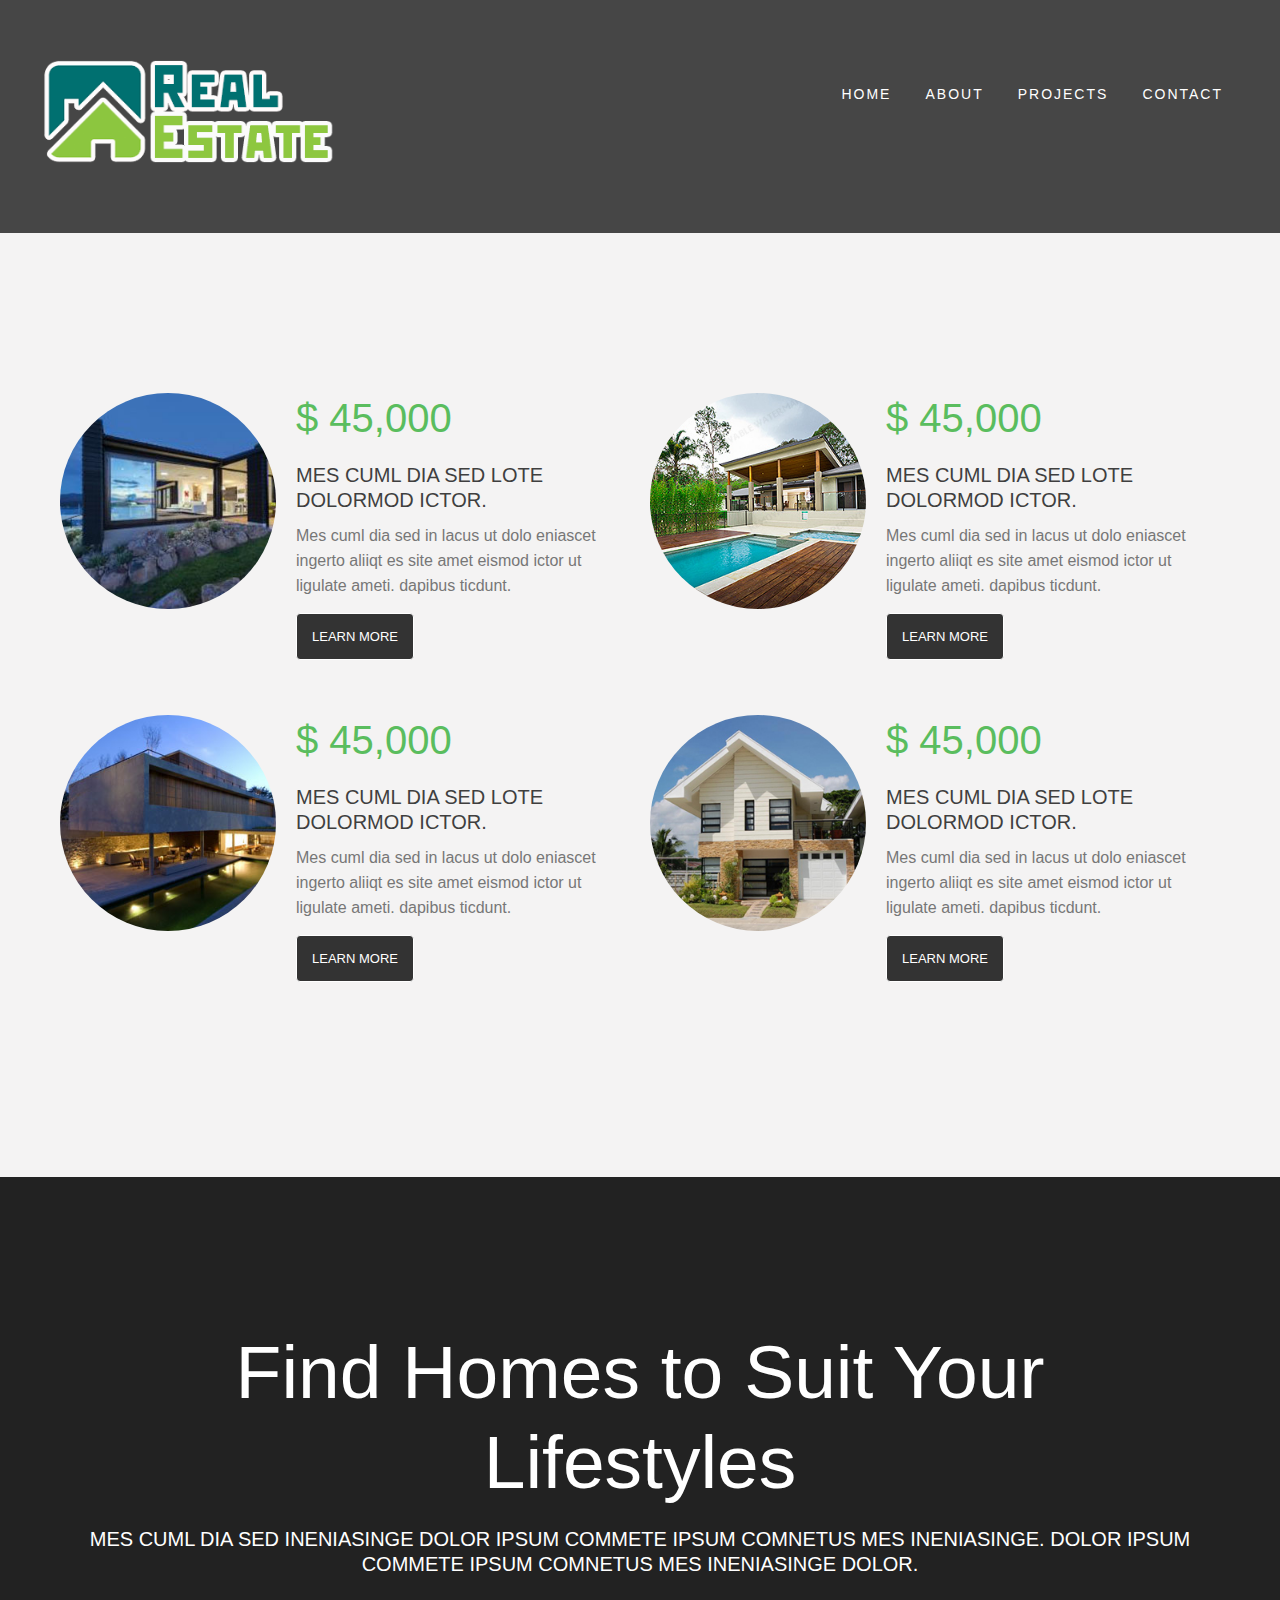
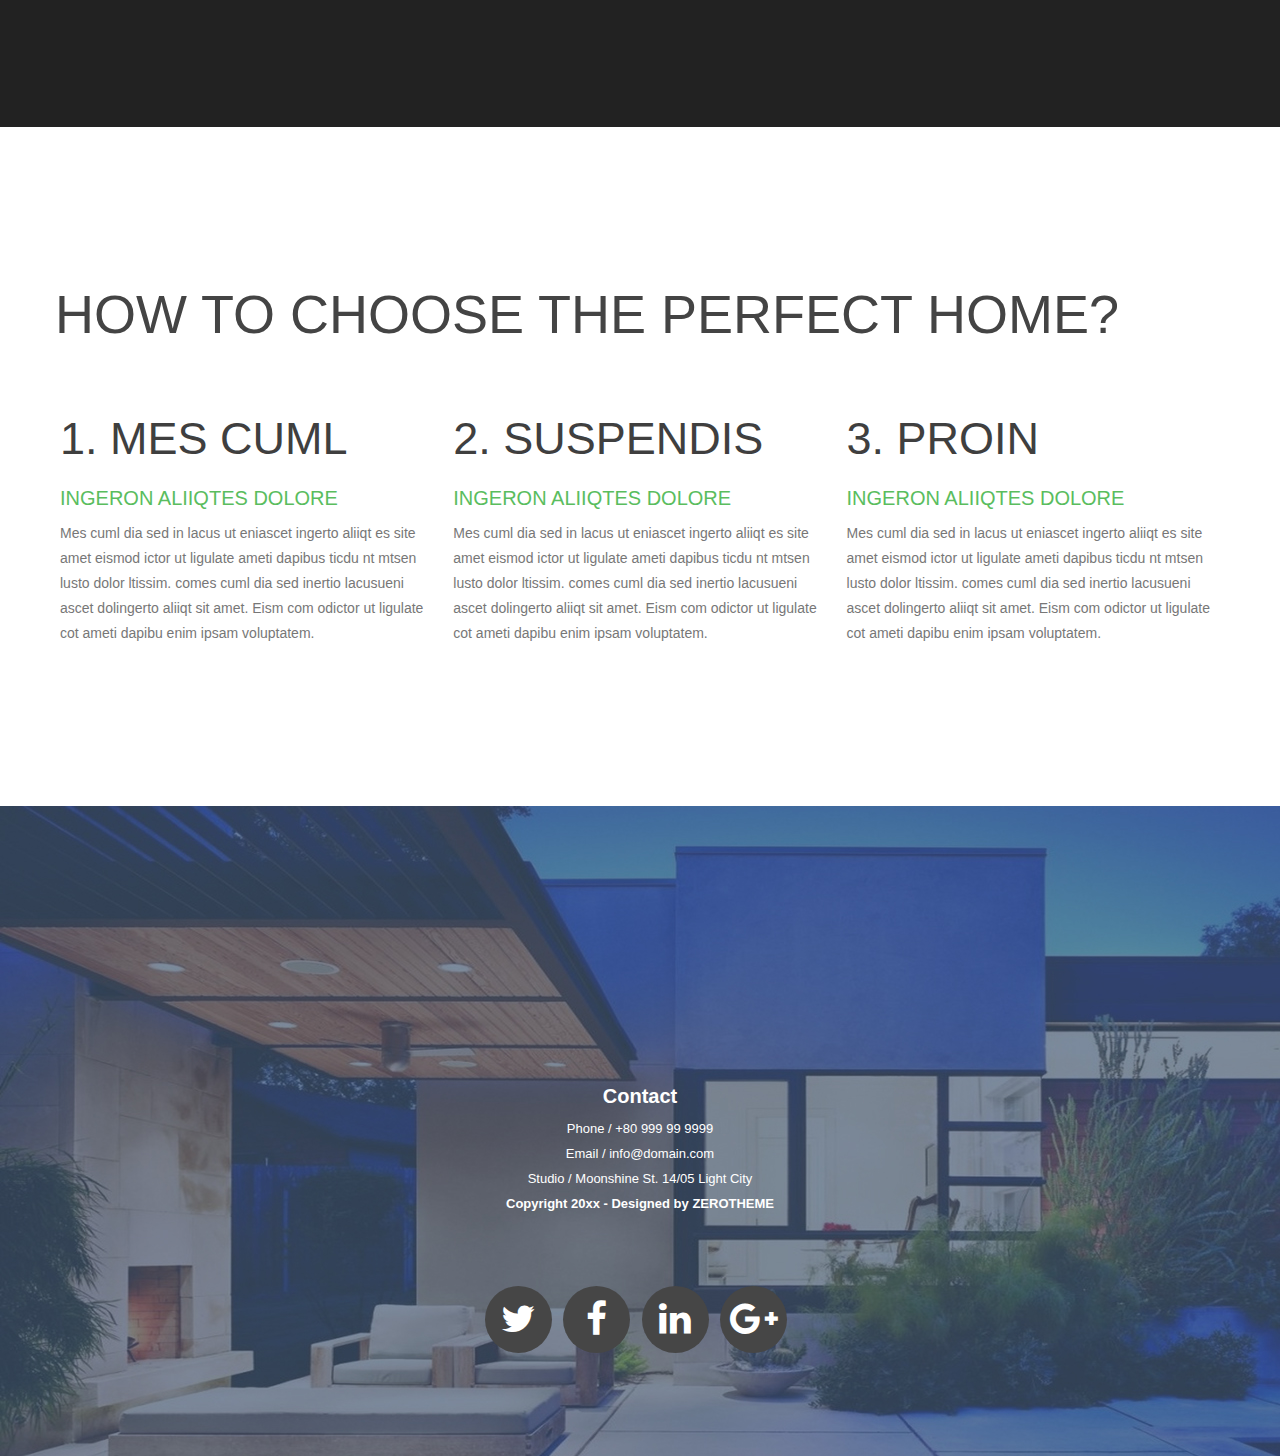
<file: projects.html>
<!DOCTYPE html>
<!--[if lt IE 7 ]><html class="ie ie6" lang="en"> <![endif]-->
<!--[if IE 7 ]><html class="ie ie7" lang="en"> <![endif]-->
<!--[if IE 8 ]><html class="ie ie8" lang="en"> <![endif]-->
<!--[if (gte IE 9)|!(IE)]><!--><html lang="en"> <!--<![endif]-->
<head>

    <!-- Basic Page Needs
  ================================================== -->
	<meta charset="utf-8">
	<title>zRealEstate - Free Html5 Templates</title>
	<meta name="description" content="Free Responsive Html5 Css3 Templates | zerotheme.com">
	<meta name="author" content="www.zerotheme.com">
	
    <!-- Mobile Specific Metas
  ================================================== -->
	<meta name="viewport" content="width=device-width, initial-scale=1, maximum-scale=1">
    
    <!-- CSS
  ================================================== -->
  	<link rel="stylesheet" href="css/zerogrid.css">
	<link rel="stylesheet" href="css/style.css">
	
	<!-- Custom Fonts -->
	<link href="font-awesome/css/font-awesome.min.css" rel="stylesheet" type="text/css">
	
	<script src="js/jquery-latest.min.js"></script>
	<script src="js/script.js"></script>
	
	
	<!--[if lt IE 8]>
       <div style=' clear: both; text-align:center; position: relative;'>
         <a href="http://windows.microsoft.com/en-US/internet-explorer/products/ie/home?ocid=ie6_countdown_bannercode">
           <img src="http://storage.ie6countdown.com/assets/100/images/banners/warning_bar_0000_us.jpg" border="0" height="42" width="820" alt="You are using an outdated browser. For a faster, safer browsing experience, upgrade for free today." />
        </a>
      </div>
    <![endif]-->
    <!--[if lt IE 9]>
		<script src="js/html5.js"></script>
		<script src="js/css3-mediaqueries.js"></script>
	<![endif]-->
    
</head>
<body class="projects-page">
<div class="wrap-body">

<!--////////////////////////////////////Header-->
<header >
	<div class="wrap-header zerogrid">
		<div class="row">
			<div id="cssmenu">
				<ul>
				   <li class='active'><a href="index.html">Home</a></li>
				   <li><a href="about.html">About</a></li>
				   <li><a href="projects.html">Projects</a></li>
				   <li><a href="contact.html">Contact</a></li>
				</ul>
			</div>
			<a href='index.html' class="logo"><img src="images/logo.png" /></a>
		</div>
	</div>
</header>



<!--////////////////////////////////////Container-->
<section id="container">
	<div class="wrap-container">
		<!-----------------content-box-1-------------------->
		<section class="content-box boxstyle-2 box-1">
			<div class="zerogrid">
				<div class="row wrap-box"><!--Start Box-->
					<div class="col-1-2">
						<div class="post">
							<div class="col-2-5">
								<div class="wrap-col">
									<img class="example-image" src="images/kids1-thumb.jpg" alt=""/>
								</div>
							</div>
							<div class="col-3-5">
								<div class="wrap-col">
									<div class="price">$ 45,000</div>
									<span>MES CUML DIA SED LOTE DOLORMOD ICTOR.</span>
									<p>Mes cuml dia sed in lacus ut dolo eniascet ingerto aliiqt es site amet eismod ictor ut ligulate ameti. dapibus ticdunt.</p>
									<a class="button" href="single.html">Learn More</a>
								</div>
							</div>
						</div>
						<div class="post">
							<div class="col-2-5">
								<div class="wrap-col">
									<img class="example-image" src="images/kids2-thumb.jpg" alt=""/>
								</div>
							</div>
							<div class="col-3-5">
								<div class="wrap-col">
									<div class="price">$ 45,000</div>
									<span>MES CUML DIA SED LOTE DOLORMOD ICTOR.</span>
									<p>Mes cuml dia sed in lacus ut dolo eniascet ingerto aliiqt es site amet eismod ictor ut ligulate ameti. dapibus ticdunt.</p>
									<a class="button" href="single.html">Learn More</a>
								</div>
							</div>
						</div>
					</div>
					<div class="col-1-2">
						<div class="post">
							<div class="col-2-5">
								<div class="wrap-col">
									<img class="example-image" src="images/kids3-thumb.jpg" alt=""/>
								</div>
							</div>
							<div class="col-3-5">
								<div class="wrap-col">
									<div class="price">$ 45,000</div>
									<span>MES CUML DIA SED LOTE DOLORMOD ICTOR.</span>
									<p>Mes cuml dia sed in lacus ut dolo eniascet ingerto aliiqt es site amet eismod ictor ut ligulate ameti. dapibus ticdunt.</p>
									<a class="button" href="single.html">Learn More</a>
								</div>
							</div>
						</div>
						<div class="post">
							<div class="col-2-5">
								<div class="wrap-col">
									<img class="example-image" src="images/kids4-thumb.jpg" alt=""/>
								</div>
							</div>
							<div class="col-3-5">
								<div class="wrap-col">
									<div class="price">$ 45,000</div>
									<span>MES CUML DIA SED LOTE DOLORMOD ICTOR.</span>
									<p>Mes cuml dia sed in lacus ut dolo eniascet ingerto aliiqt es site amet eismod ictor ut ligulate ameti. dapibus ticdunt.</p>
									<a class="button" href="single.html">Learn More</a>
								</div>
							</div>
						</div>
					</div>
				</div>
			</div>
		</section>
		
		<!-----------------content-box-2-------------------->
		<section class="content-box boxstyle-1 box-2">
			<div class="zerogrid">
				<div class="row wrap-box"><!--Start Box-->
					<h2>Find Homes to Suit Your <br>Lifestyles</h2>
					<span>MES CUML DIA SED INENIASINGE DOLOR IPSUM COMMETE IPSUM COMNETUS MES INENIASINGE. DOLOR IPSUM COMMETE IPSUM COMNETUS MES INENIASINGE DOLOR.</span>
				</div>
			</div>
		</section>
		
		<!-----------------content-box-3-------------------->
		<section class="content-box box-3">
			<div class="zerogrid">
				<div class="row wrap-box"><!--Start Box-->
					<div class="header">
						<div class="wrapper">
							<h2 class="color-yellow">HOW TO CHOOSE THE PERFECT HOME?</h2>
						</div>
					</div>	
					<div class="row">
						<div class="col-1-3">
							<div class="wrap-col wrapper">
								<h3>1. MES CUML</h3>
								<span>INGERON ALIIQTES DOLORE</span>
								<p>Mes cuml dia sed in lacus ut eniascet ingerto aliiqt es site amet eismod ictor ut ligulate ameti dapibus ticdu nt mtsen lusto dolor ltissim. comes cuml dia sed inertio lacusueni ascet dolingerto aliiqt sit amet. Eism com odictor ut ligulate cot ameti dapibu enim ipsam voluptatem.</p>
							</div>
						</div>
						<div class="col-1-3">
							<div class="wrap-col wrapper">
								<h3>2. SUSPENDIS</h3>
								<span>INGERON ALIIQTES DOLORE</span>
								<p>Mes cuml dia sed in lacus ut eniascet ingerto aliiqt es site amet eismod ictor ut ligulate ameti dapibus ticdu nt mtsen lusto dolor ltissim. comes cuml dia sed inertio lacusueni ascet dolingerto aliiqt sit amet. Eism com odictor ut ligulate cot ameti dapibu enim ipsam voluptatem.</p>
							</div>
						</div>
						<div class="col-1-3">
							<div class="wrap-col wrapper">
								<h3>3. PROIN</h3>
								<span>INGERON ALIIQTES DOLORE</span>
								<p>Mes cuml dia sed in lacus ut eniascet ingerto aliiqt es site amet eismod ictor ut ligulate ameti dapibus ticdu nt mtsen lusto dolor ltissim. comes cuml dia sed inertio lacusueni ascet dolingerto aliiqt sit amet. Eism com odictor ut ligulate cot ameti dapibu enim ipsam voluptatem.</p>
							</div>
						</div>
					</div>
				</div>
			</div>
		</section>
		
		
	</div>
</section>

<!--////////////////////////////////////Footer-->
<footer>
	<div class='embed-container maps' style="margin: 0; padding: 0;">
		<iframe src="https://www.google.com/maps/embed?pb=!1m18!1m12!1m3!1d3164.289259162295!2d-120.7989351!3d37.5246781!2m3!1f0!2f0!3f0!3m2!1i1024!2i768!4f13.1!3m3!1m2!1s0x8091042b3386acd7%3A0x3b4a4cedc60363dd!2sMain+St%2C+Denair%2C+CA+95316%2C+Hoa+K%E1%BB%B3!5e0!3m2!1svi!2s!4v1434016649434" width="100%" height="250px" frameborder="0" style="border: 0;"></iframe>
	</div>
	<div class="wrap-footer">
		<div class="zerogrid">
			<div class="row">
				<h3>Contact</h3>
				<span>Phone / +80 999 99 9999 </span></br>
				<span>Email / info@domain.com  </span></br>
				<span>Studio / Moonshine St. 14/05 Light City </span></br>
				<span><strong>Copyright 20xx - Designed by <a href="https://www.zerotheme.com" title="free website templates">ZEROTHEME</a> </strong></span>
				<ul class="social-buttons">
					<li><a href="#"><i class="fa fa-twitter"></i></a>
					</li>
					<li><a href="#"><i class="fa fa-facebook"></i></a>
					</li>
					<li><a href="#"><i class="fa fa-linkedin"></i></a>
					</li>
					<li><a href="#"><i class="fa fa-google-plus"></i></a>
					</li>
				</ul>
			</div>
		</div>
	</div>
</footer>
	
	<!-- Google Map -->
	<script>
		$('.maps').click(function () {
		$('.maps iframe').css("pointer-events", "auto");
	});

	$( ".maps" ).mouseleave(function() {
	  $('.maps iframe').css("pointer-events", "none"); 
	});
	</script>
	
</div>
</body></html>
</file>
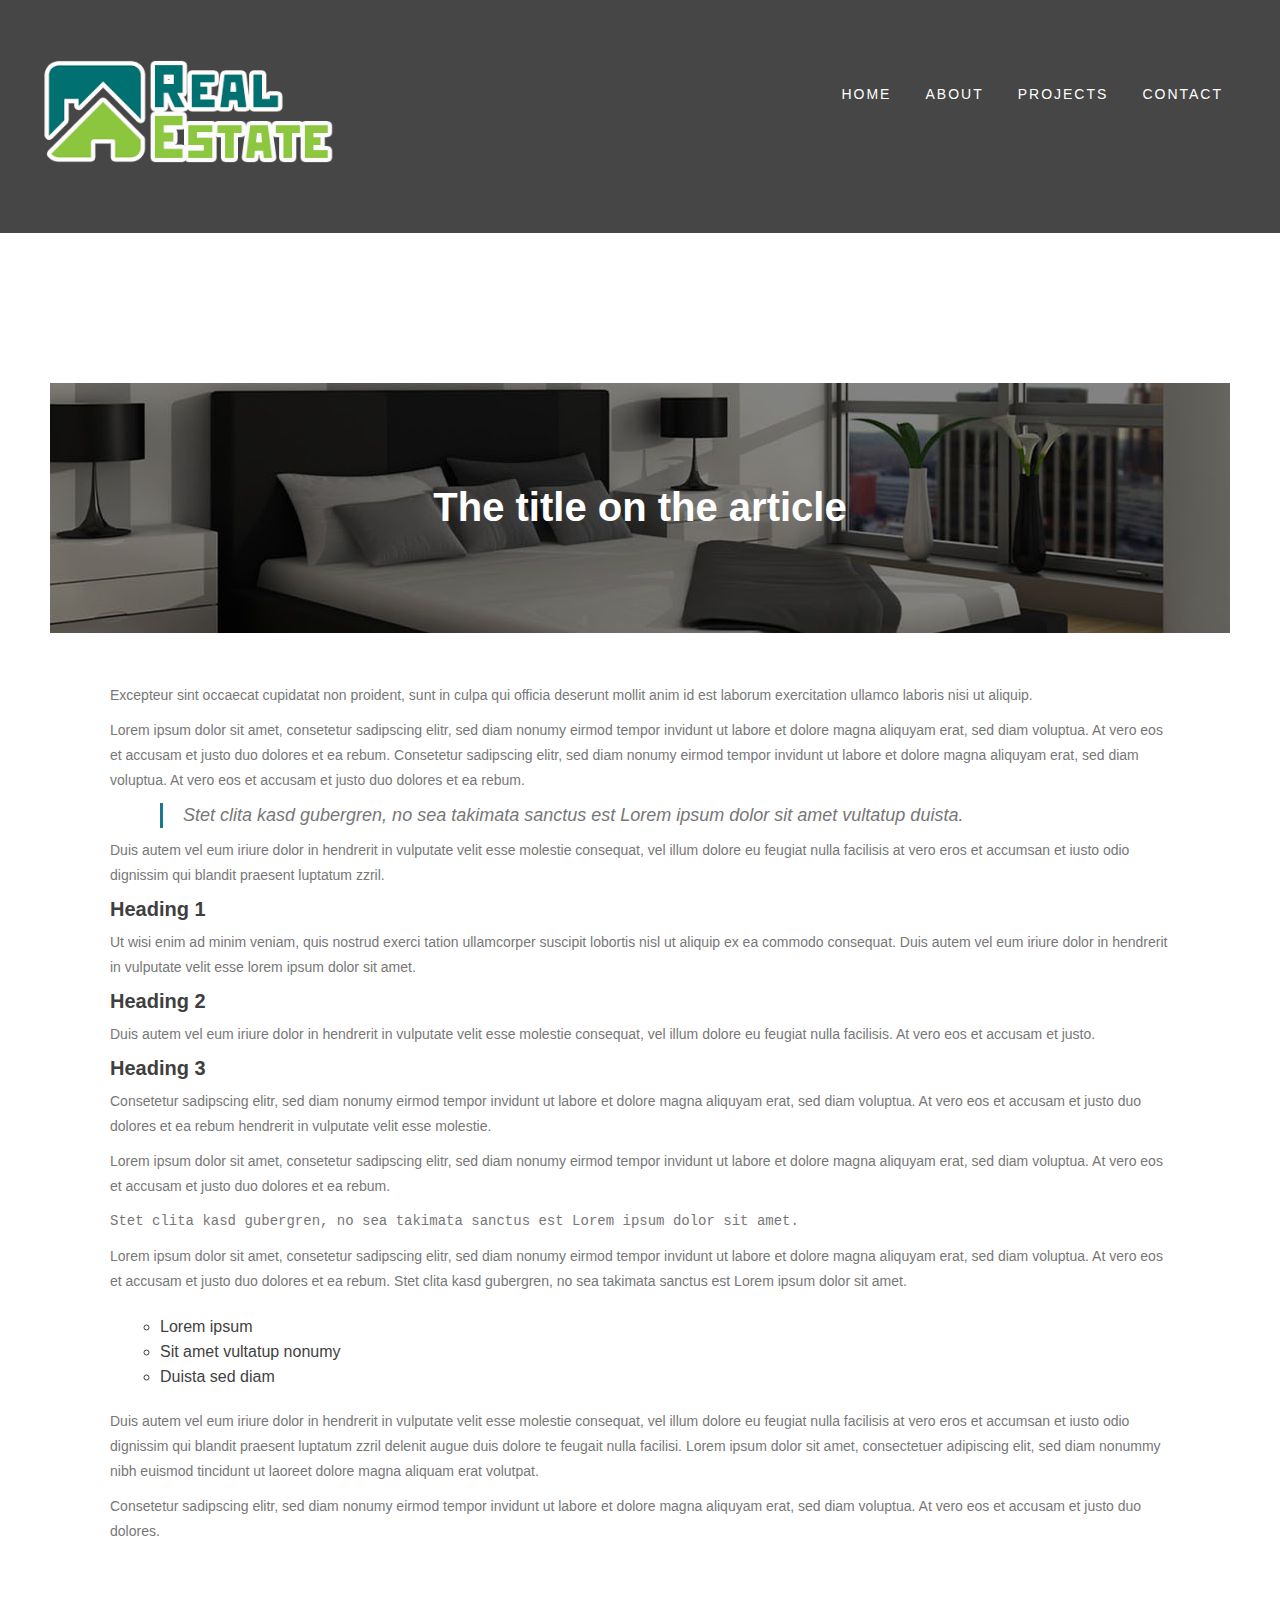
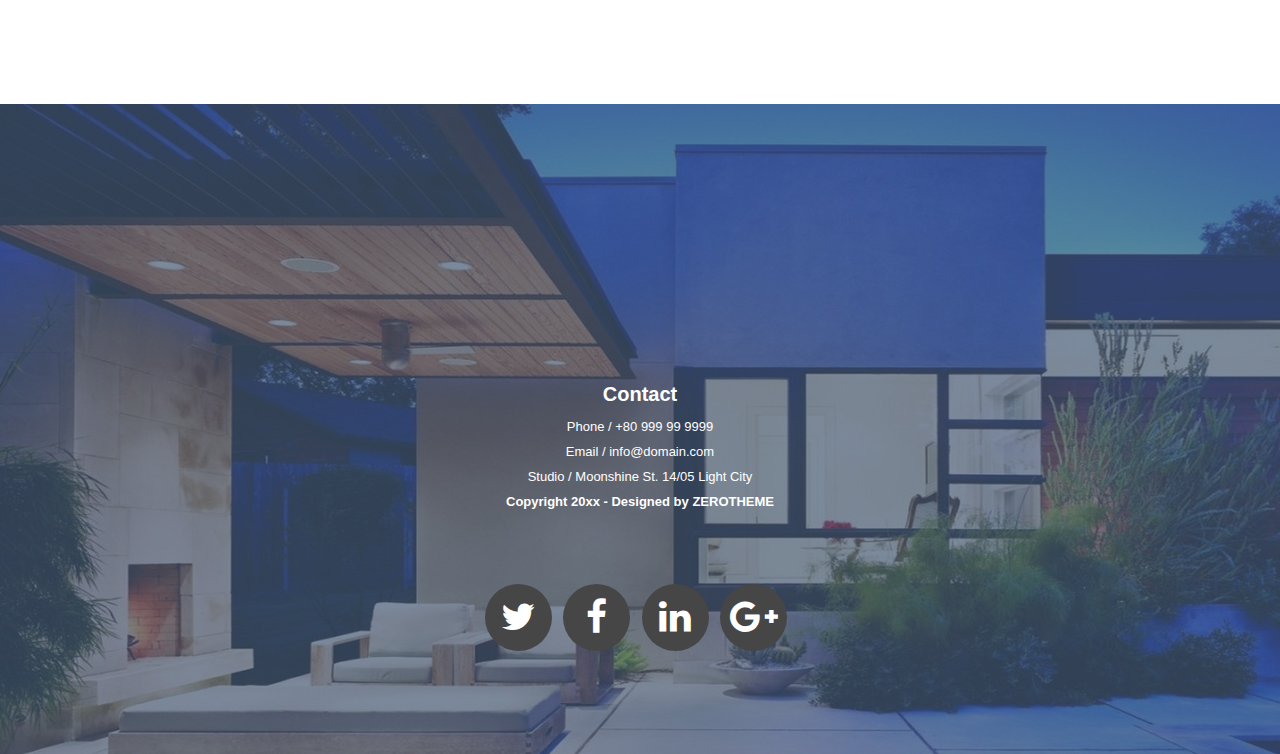
<file: single.html>
<!DOCTYPE html>
<!--[if lt IE 7 ]><html class="ie ie6" lang="en"> <![endif]-->
<!--[if IE 7 ]><html class="ie ie7" lang="en"> <![endif]-->
<!--[if IE 8 ]><html class="ie ie8" lang="en"> <![endif]-->
<!--[if (gte IE 9)|!(IE)]><!--><html lang="en"> <!--<![endif]-->
<head>

    <!-- Basic Page Needs
  ================================================== -->
	<meta charset="utf-8">
	<title>zRealEstate - Free Html5 Templates</title>
	<meta name="description" content="Free Responsive Html5 Css3 Templates | zerotheme.com">
	<meta name="author" content="www.zerotheme.com">
	
    <!-- Mobile Specific Metas
  ================================================== -->
	<meta name="viewport" content="width=device-width, initial-scale=1, maximum-scale=1">
    
    <!-- CSS
  ================================================== -->
  	<link rel="stylesheet" href="css/zerogrid.css">
	<link rel="stylesheet" href="css/style.css">
	<link rel="stylesheet" href="css/responsiveslides.css">
	
	<!-- Custom Fonts -->
	<link href="font-awesome/css/font-awesome.min.css" rel="stylesheet" type="text/css">
	
	<script src="js/jquery-latest.min.js"></script>
	<script src="js/script.js"></script>
    <script src="js/jquery183.min.js"></script>
    <script src="js/responsiveslides.min.js"></script>
    <script>
		// You can also use "$(window).load(function() {"
		$(function () {
		  // Slideshow 
		  $("#slider").responsiveSlides({
			auto: true,
			pager: false,
			nav: true,
			speed: 500,
			namespace: "callbacks",
			before: function () {
			  $('.events').append("<li>before event fired.</li>");
			},
			after: function () {
			  $('.events').append("<li>after event fired.</li>");
			}
		  });
		});
	</script>
	
	
	<!--[if lt IE 8]>
       <div style=' clear: both; text-align:center; position: relative;'>
         <a href="http://windows.microsoft.com/en-US/internet-explorer/products/ie/home?ocid=ie6_countdown_bannercode">
           <img src="http://storage.ie6countdown.com/assets/100/images/banners/warning_bar_0000_us.jpg" border="0" height="42" width="820" alt="You are using an outdated browser. For a faster, safer browsing experience, upgrade for free today." />
        </a>
      </div>
    <![endif]-->
    <!--[if lt IE 9]>
		<script src="js/html5.js"></script>
		<script src="js/css3-mediaqueries.js"></script>
	<![endif]-->
    
</head>
<body class="contact-page">
<div class="wrap-body">

<!--////////////////////////////////////Header-->
<header >
	<div class="wrap-header zerogrid">
		<div class="row">
			<div id="cssmenu">
				<ul>
				   <li class='active'><a href="index.html">Home</a></li>
				    <li><a href="about.html">About</a></li>
				   <li><a href="projects.html">Projects</a></li>
				   <li><a href="contact.html">Contact</a></li>
				</ul>
			</div>
			<a href='index.html' class="logo"><img src="images/logo.png" /></a>
		</div>
	</div>
</header>



<!--////////////////////////////////////Container-->
<section id="container">
	<div class="wrap-container">

		<!-----------------content-box-------------------->
		<section class="content-box">
			<div class="zerogrid">
				<div class="row wrap-box"><!--Start Box-->
					<div id="main-content">
						<div class="wrap-content">
							<article>
								<div class="art-header">
									<h1 class="entry-title">The title on the article</h1>
								</div>
								<div class="art-content">
									
									<div class="excerpt"><p>Excepteur sint occaecat cupidatat non proident, sunt in culpa qui officia deserunt mollit anim id est laborum exercitation ullamco laboris nisi ut aliquip.</p></div>
									<p>Lorem ipsum dolor sit amet, consetetur sadipscing elitr, sed diam nonumy eirmod tempor invidunt ut labore et dolore magna aliquyam erat, sed diam voluptua. At vero eos et accusam et justo duo dolores et ea rebum. Consetetur sadipscing elitr, sed diam nonumy eirmod tempor invidunt ut labore et dolore magna aliquyam erat, sed diam voluptua. At vero eos et accusam et justo duo dolores et ea rebum.</p>
									<blockquote><p>Stet clita kasd gubergren, no sea takimata sanctus est Lorem ipsum dolor sit amet vultatup duista.</p></blockquote>
									<p>Duis autem vel eum iriure dolor in hendrerit in vulputate velit esse molestie consequat, vel illum dolore eu feugiat nulla facilisis at vero eros et accumsan et iusto odio dignissim qui blandit praesent luptatum zzril.</p>
									<h2>Heading 1</h2>
									<p>Ut wisi enim ad minim veniam, quis nostrud exerci tation ullamcorper suscipit lobortis nisl ut aliquip ex ea commodo consequat. Duis autem vel eum iriure dolor in hendrerit in vulputate velit esse lorem ipsum dolor sit amet.</p>
									<h2>Heading 2</h2>
									<p>Duis autem vel eum iriure dolor in hendrerit in vulputate velit esse molestie consequat, vel illum dolore eu feugiat nulla facilisis. At vero eos et accusam et justo.</p>
									<h2>Heading 3</h2>
									<p>Consetetur sadipscing elitr, sed diam nonumy eirmod tempor invidunt ut labore et dolore magna aliquyam erat, sed diam voluptua. At vero eos et accusam et justo duo dolores et ea rebum hendrerit in vulputate velit esse molestie.</p>
									<p>Lorem ipsum dolor sit amet, consetetur sadipscing elitr, sed diam nonumy eirmod tempor invidunt ut labore et dolore magna aliquyam erat, sed diam voluptua. At vero eos et accusam et justo duo dolores et ea rebum.</p>
									<p><code>Stet clita kasd gubergren, no sea takimata sanctus est Lorem ipsum dolor sit amet.</code></p>
									<p>Lorem ipsum dolor sit amet, consetetur sadipscing elitr, sed diam nonumy eirmod tempor invidunt ut labore et dolore magna aliquyam erat, sed diam voluptua. At vero eos et accusam et justo duo dolores et ea rebum. Stet clita kasd gubergren, no sea takimata sanctus est Lorem ipsum dolor sit amet.</p>
									<div class="note">
									  <ol>
										<li>Lorem ipsum</li>
										<li>Sit amet vultatup nonumy</li>
										<li>Duista sed diam</li>
									  </ol>
									  <div class="clear"></div>
									</div>
									<p>Duis autem vel eum iriure dolor in hendrerit in vulputate velit esse molestie consequat, vel illum dolore eu feugiat nulla facilisis at vero eros et accumsan et iusto odio dignissim qui blandit praesent luptatum zzril delenit augue duis dolore te feugait nulla facilisi. Lorem ipsum dolor sit amet, consectetuer adipiscing elit, sed diam nonummy nibh euismod tincidunt ut laoreet dolore magna aliquam erat volutpat.</p>
									<p>Consetetur sadipscing elitr, sed diam nonumy eirmod tempor invidunt ut labore et dolore magna aliquyam erat, sed diam voluptua. At vero eos et accusam et justo duo dolores.</p>
								</div>
							</article>
						</div>
					</div>
				</div>
			</div>
		</section>

	</div>
</section>

<!--////////////////////////////////////Footer-->
<footer>
	<div class='embed-container maps' style="margin: 0; padding: 0;">
		<iframe src="https://www.google.com/maps/embed?pb=!1m18!1m12!1m3!1d3164.289259162295!2d-120.7989351!3d37.5246781!2m3!1f0!2f0!3f0!3m2!1i1024!2i768!4f13.1!3m3!1m2!1s0x8091042b3386acd7%3A0x3b4a4cedc60363dd!2sMain+St%2C+Denair%2C+CA+95316%2C+Hoa+K%E1%BB%B3!5e0!3m2!1svi!2s!4v1434016649434" width="100%" height="250px" frameborder="0" style="border: 0;"></iframe>
	</div>
	<div class="wrap-footer">
		<div class="zerogrid">
			<div class="row">
				<h3>Contact</h3>
				<span>Phone / +80 999 99 9999 </span></br>
				<span>Email / info@domain.com  </span></br>
				<span>Studio / Moonshine St. 14/05 Light City </span></br>
				<span><strong>Copyright 20xx - Designed by <a href="https://www.zerotheme.com" title="free website templates">ZEROTHEME</a> </strong></span>
				<ul class="social-buttons">
					<li><a href="#"><i class="fa fa-twitter"></i></a>
					</li>
					<li><a href="#"><i class="fa fa-facebook"></i></a>
					</li>
					<li><a href="#"><i class="fa fa-linkedin"></i></a>
					</li>
					<li><a href="#"><i class="fa fa-google-plus"></i></a>
					</li>
				</ul>
			</div>
		</div>
	</div>
</footer>
	
	<!-- Google Map -->
	<script>
		$('.maps').click(function () {
		$('.maps iframe').css("pointer-events", "auto");
	});

	$( ".maps" ).mouseleave(function() {
	  $('.maps iframe').css("pointer-events", "none"); 
	});
	</script>
	
</div>
</body></html>
</file>
<file: css/zerogrid.css>
/*
Zerotheme.com | Free Html5 Responsive Templates
Zerogrid - A Single Grid System for Responsive Design
Author: Kimmy
Version : 3.0
Author URI: https://www.zerotheme.com/
*/
/* -------------------------------------------- */
/* ------------------Grid System--------------- */ 
.zerogrid{ width: 1200px; position: relative; margin: 0 auto; padding: 0px;}
.zerogrid:after { content: "\0020"; display: block; height: 0; clear: both; visibility: hidden; }

.zerogrid .f-right{float: right!important;}
.zerogrid .f-left{float: left!important;}

.zerogrid .row{}
.zerogrid .row:before,.row:after { content: '\0020'; display: block; overflow: hidden; visibility: hidden; width: 0; height: 0; }
.zerogrid .row:after{clear: both; }
.zerogrid .row{zoom: 1;}

.zerogrid .wrap-col{margin:10px;}

.zerogrid .col-1-2, .zerogrid .col-1-3, .zerogrid .col-2-3, .zerogrid .col-1-4, .zerogrid .col-2-4, .zerogrid .col-3-4, .zerogrid .col-1-5, .zerogrid .col-2-5, .zerogrid .col-3-5, .zerogrid .col-4-5, .zerogrid .col-1-6, .zerogrid .col-2-6, .zerogrid .col-3-6, .zerogrid .col-4-6, .zerogrid .col-5-6{float:left; display: inline-block;}

.zerogrid .col-full{width:100%;}

.zerogrid .col-1-2,.zerogrid .col-1-2-fixed{width:50%;}
.zerogrid .offset-1-2{margin-left: 50%;}

.zerogrid .col-1-3,.zerogrid .col-1-3-fixed{width:33.33%;}
.zerogrid .col-2-3,.zerogrid .col-2-3-fixed{width:66.66%;}
.zerogrid .offset-1-3{margin-left: 33.33%;}
.zerogrid .offset-2-3{margin-left: 66.66%;}

.zerogrid .col-1-4,.zerogrid .col-1-4-fixed{width:25%;}
.zerogrid .col-2-4,.zerogrid .col-2-4-fixed{width:50%;}
.zerogrid .col-3-4,.zerogrid .col-3-4-fixed{width:75%;}
.zerogrid .offset-1-4{margin-left: 25%;}
.zerogrid .offset-2-4{margin-left: 50%;}
.zerogrid .offset-3-4{margin-left: 75%;}

.zerogrid .col-1-5,.zerogrid .col-1-5-fixed{width:20%;}
.zerogrid .col-2-5,.zerogrid .col-2-5-fixed{width:40%;}
.zerogrid .col-3-5,.zerogrid .col-3-5-fixed{width:60%;}
.zerogrid .col-4-5,.zerogrid .col-4-5-fixed{width:80%;}
.zerogrid .offset-1-5{margin-left: 20%;}
.zerogrid .offset-2-5{margin-left: 40%;}
.zerogrid .offset-3-5{margin-left: 60%;}
.zerogrid .offset-4-5{margin-left: 80%;}

.zerogrid .col-1-6,.zerogrid .col-1-6-fixed{width:16.66%;}
.zerogrid .col-2-6,.zerogrid .col-2-6-fixed{width:33.33%;}
.zerogrid .col-3-6,.zerogrid .col-3-6-fixed{width:50%;}
.zerogrid .col-4-6,.zerogrid .col-4-6-fixed{width:66.66%;}
.zerogrid .col-5-6,.zerogrid .col-5-6-fixed{width:83.33%;}
.zerogrid .offset-1-6{margin-left: 16.66%;}
.zerogrid .offset-2-6{margin-left: 33.33%;}
.zerogrid .offset-3-6{margin-left: 50%;}
.zerogrid .offset-4-6{margin-left: 66.66%;}
.zerogrid .offset-5-6{margin-left: 83.33%;}

@media only screen and (min-width: 960px) and (max-width: 1199px) {
	.zerogrid{width:960px;}
}

@media only screen and (min-width: 768px) and (max-width: 959px) {
	.zerogrid{width:768px;}
}

@media only screen and (max-width: 767px) {
	.zerogrid, .zerogrid .col-1-2, .zerogrid .col-1-3, .zerogrid .col-2-3, .zerogrid .col-1-4, .zerogrid .col-2-4, .zerogrid .col-3-4, .zerogrid .col-1-5, .zerogrid .col-2-5, .zerogrid .col-3-5, .zerogrid .col-4-5, .zerogrid .col-1-6, .zerogrid .col-2-6, .zerogrid .col-3-6, .zerogrid .col-4-6, .zerogrid .col-5-6{width:100%;}
	
	.zerogrid .offset-1-2, .zerogrid .offset-1-3, .zerogrid .offset-2-3, .zerogrid .offset-1-4, .zerogrid .offset-2-4, .zerogrid .offset-3-4, .zerogrid .offset-1-5, .zerogrid .offset-2-5, .zerogrid .offset-3-5, .zerogrid .offset-4-5, .zerogrid .offset-1-6, .zerogrid .offset-2-6, .zerogrid .offset-3-6, .zerogrid .offset-4-6, .zerogrid .offset-5-6{margin-left:0;}
}
</file>
<file: css/style.css>
/*
Zerotheme.com | Free Html5 Responsive Templates
Author URI: https://www.zerotheme.com/
*/
@import url(https://fonts.googleapis.com/css?family=Racing+Sans+One);
/* ---------------------------------------------------------------------------- */
/* ------------------------------------Reset----------------------------------- */
/* ---------------------------------------------------------------------------- */
a,abbr,acronym,address,applet,article,aside,audio,b,blockquote,big,body,center,canvas,caption,cite,code,command,datalist,dd,del,details,dfn,dl,div,dt,em,embed,fieldset,figcaption,figure,font,footer,form,h1,h2,h3,h4,h5,h6,header,hgroup,html,i,iframe,img,ins,kbd,keygen,label,legend,li,meter,nav,object,ol,output,p,pre,progress,q,s,samp,section,small,span,source,strike,strong,sub,sup,table,tbody,tfoot,thead,th,tr,tdvideo,tt,u,ul,var{background:transparent;border:0 none;font-size:100%;margin:0;padding:0;border:0;outline:0;vertical-align:top;}ol, ul {list-style:none;}blockquote, q {quotes:none;}table, table td {padding:0;border:none;border-collapse:collapse;}img {vertical-align:top;}embed {vertical-align:top;}
article, aside, audio, canvas, command, datalist, details, embed, figcaption, figure, footer, header, hgroup, keygen, meter, nav, output, progress, section, source, video {display:block;}
mark, rp, rt, ruby, summary, time {display:inline;}
input, textarea {border:0; padding:0; margin:0; outline: 0;}
iframe {border:0; margin:0; padding:0;}
input, textarea, select {margin:0; padding:0px;}


/* ---------------------------------------------------------------------------- */
/* ---------------------------------------------------------------------------- */
/* ---------------------------------------------------------------------------- */
* {
  -webkit-box-sizing: border-box;
     -moz-box-sizing: border-box;
          box-sizing: border-box;
}


/* ---------------------------------------------------------------------------- */
/* ---------------------------------------------------------------------------- */
/* ---------------------------------------------------------------------------- */

html { -webkit-text-size-adjust: none;}
.video embed,.video object,.video iframe { width: 100%;  height: auto;}
img{max-width:100%;	height: auto;width: auto\9; /* ie8 */}

a{color: #ff970b;text-decoration: none;}
a:hover {text-decoration: underline;}

h1, h2 	{font-size: 25px;line-height: 25px;}
h3, h4	{font-size: 20px;line-height: 20px;}
h5, h6	{font-size: 16px;line-height: 16px;}

p{margin: 10px 0;color: #777;}

.t-center{text-align: center;}
.t-left{text-align: left;}
.t-right{text-align: right;}
.f-right{float: right;}
.f-left{float: left;}

.post{}
.post:after, .post:before, article:after, article:before, section:after, section:before{clear: both; content: '\0020'; display: block; visibility: hidden; width: 0; height: 0;}

.clear{content: "\0020"; display: block; height: 0; clear: both; visibility: hidden; }
.clearfix:after, .clearfix:before{clear: both; content: '\0020'; display: block; visibility: hidden; width: 0; height: 0;}

.price{font-size: 40px;color: #5ABD5E;line-height: 50px;margin-bottom: 20px;}
/* ---------------------------------------------------------------------------- */
/* ------------------------------------Html-Body------------------------------- */
/* ---------------------------------------------------------------------------- */
html, body {width:100%; padding:0; margin:0;}
body {background: #fff;color: #3F3F3F;font: 14px/25px Arial, Helvetica, sans-serif;font-family: Montserrat, sans-serif;}
body .wrap-body{}

/* ---------------------------------------------------------------------------- */
/* -------------------------------------Header--------------------------------- */
/* ---------------------------------------------------------------------------- */
header{background: #464646;padding: 60px 0 40px;}
header .wrap-header{}


header .logo img{display: inline-block;margin: 0 auto 30px;max-width: 300px;}
@media all and (max-width: 768px){
	header{padding: 0;}
	header .logo{text-align:center;width: 100%;}
	header .logo img{display:block;max-width: 200px;}
}

/* ---------------------------------------------------------------------------- */
/* -------------------------------------Container------------------------------ */
/* ---------------------------------------------------------------------------- */
#container {}
#container .wrap-container{background: #ffffff;}

/* ---content-box--- */
.content-box {}
.content-box .wrap-box {padding:150px 10px; position: relative;}
.content-box .header { margin-bottom: 50px;}
.content-box .header h2{font-size: 54px; line-height: 1.2;font-weight: 500;color: #444;}
.content-box .header .wrapper{padding: 5px; display: inline-block;}

.content-box.boxstyle-1{background-attachment:fixed; background-image: url(../images/garden.jpg); background-color: #222;color:#fff;}
.content-box.boxstyle-2{background:#F4F3F3;}

.content-box.box-1 {}
.home-page .content-box.box-1 h1{font-size: 75px;line-height: 1.2;font-weight: 500;text-transform: uppercase;color: #5ABD5E;margin: 0;}
.home-page .content-box.box-1 span{font-size: 40px;line-height: 1.2;font-weight: 500;}
.home-page .content-box.box-1 p {font-size: 22px;margin-top: 40px;}
.content-box.box-1 .post {text-align: initial;margin-bottom: 30px;}
.content-box.box-1 .post span{font-size: 20px;}
.content-box.box-1 .post p{font-size: 16px;margin-top: 10px;}
.content-box.box-1 .post img{border-radius: 50%;}

.content-box.box-2 {text-align: center;min-height: 500px}
.content-box.box-2 h2{font-size: 75px;line-height: 1.2;font-weight: 500;color: #fff;margin-bottom: 20px;}
.content-box.box-2 span{font-size: 20px;line-height: 1.2;font-weight: 500;}

.content-box.box-3 {}
.content-box.box-3 h3{font-size: 45px;line-height: 1.2;font-weight: 500;margin-bottom: 20px;text-transform: uppercase;}
.content-box.box-3 span{font-size: 20px;line-height: 1.2;font-weight: 500;color: #5ABD5E;margin-bottom: 20px;}
.content-box.box-3 .wrapper{}

.content-box.box-4 {}
.content-box.box-4 .post{margin: 20px inherit; }
.content-box.box-4 h3 {font-weight: 500; line-height: 1.2;}
.content-box.box-4 img{margin-bottom: 30px;max-width: 250px;border-radius: 50%;}



/* ---MainContent-Article--- */
#main-content{}
#main-content .wrap-content{}

article{background: #ffffff; color: #3F3F3F; }
article:after, article:before{clear: both; content: '\0020'; display: block; visibility: hidden; width: 0; height: 0;}
article img{height: auto;width: 100%; border: none;}
article .art-header{}
article .art-content{padding: 40px 60px 0 60px;}
article .art-content blockquote {border-left: 3px solid #1c7791;font-size: 18px;margin: 0 50px;font-style: italic;color: #666;padding-left: 20px;}
article .art-content ol {float: left;text-align: justify;margin: 10px 50px;font-size: 16px;list-style-type: circle;}

article .entry-title {text-align: center;background: url(../images/banner.jpg) no-repeat center center;min-height: 250px;padding-top: 100px;}
article  h1.entry-title{line-height: 1.2;font-size: 40px;color: #fff;}
article h2{line-height: 1.1;font-size: 20px;margin: 0;}
article .info a{ color: #BE0A0A;}
article .info a:hover{ text-decoration: underline;}


/* ---------------------------------------------------------------------------- */
/* -------------------------------------Footer--------------------------------- */
/* ---------------------------------------------------------------------------- */
footer{text-align: center;background-image: url(../images/footer.jpg);min-height: 650px;}
footer a{color: #fff;}
footer .wrap-footer{color: #fff;font-size: 13px;padding: 30px 20px;}
footer .wrap-footer h3{margin-bottom: 10px;}
footer ul.quick-link li{display: inline-block;margin: 0 10px 10px 0;}
footer ul.quick-link li a{color: #fff;font-size: 15px;font-weight: bold;}
footer ul.social-buttons{margin-top: 70px;}
footer ul.social-buttons li{display: inline-block;}
footer ul.social-buttons li a{padding-top: 15px;display: block;width: 67px;height: 67px;border-radius: 50%;font-size: 37px;line-height: 2;color: #ffffff;background-color: #464646;transition-duration: 0.3s;margin-right: 8px;}
footer ul.social-buttons li a:hover, ul.social-buttons li a:focus, ul.social-buttons li a:active{background-color: #5ABD5E;}

/* ---------------------------------------------------------------------------- */
/* -------------------------------------Button--------------------------------- */
/* ---------------------------------------------------------------------------- */
a.button{
	cursor: pointer;
	font-family: Arial, Helvetica, sans-serif;
	font-size: 13px;
	border:1px solid #ffffff; 
	display: inline-block;
	text-decoration: none;
	background: #303030;
	margin: 5px 0;
	text-transform: uppercase;
	color: #fff;
	background-color: #333;border-radius: 4px; padding: 10px 15px;
}
a.button:hover{background-color: #5ABD5E;}

/* ---------------------------------------------------------------------------- */
/* -------------------------------------Contact-------------------------------- */
/* ---------------------------------------------------------------------------- */
.contact h2{}
#contact_form {}

#ff label {cursor:pointer;display:block;font-weight:bold;margin-bottom: 5px;}

#ff input {display:block;width:100%;border-radius:4px;-webkit-border-radius:4px;-moz-border-radius:4px;color:#000;	border:1px solid #AFAFAF;padding:12px;margin: 5px 0 10px 0;font-size: 16px;max-height: 45px;}

#ff textarea {display:block;width:100%;height:200px; border-radius:4px;-webkit-border-radius:4px;-moz-border-radius:4px;background-color:#fff; color:#000;	border:1px solid #AFAFAF;padding:10px;margin: 5px 0 25px 0;}

#contact_form .btn{max-width: 25%;}
#contact_form .btn:hover{opacity: 0.7}

.maps{margin: 30px 0;}
/* ---------------------------------------------------------------------------- */
/* ------------------------------------Subcribe-------------------------------- */
/* ---------------------------------------------------------------------------- */
#subcribe {margin: 10px;}

#subcribe input[type="text"] {
    background:#fff;
    color: #867B6E;
    width: 200px;
    padding: 16px;
    }

#subcribe input[type="submit"]{
	background: #303030;
	padding: 16px;
	color: #ffffff;
	cursor: pointer;
	width: 110px;
	outline: none;
	}
	
/* ---------------------------------------------------------------------------- */
/* -------------------------------Menu---------------------------------- */
/* ---------------------------------------------------------------------------- */
#cssmenu,
#cssmenu ul,
#cssmenu ul li,
#cssmenu ul li a,
#cssmenu #menu-button {
  margin: 0;
  padding: 0;
  border: 0;
  list-style: none;
  line-height: 1;
  display: block;
  position: relative;
  -webkit-box-sizing: border-box;
  -moz-box-sizing: border-box;
  box-sizing: border-box;
}
#cssmenu:after,
#cssmenu > ul:after {
  content: ".";
  display: block;
  clear: both;
  visibility: hidden;
  line-height: 0;
  height: 0;
}
#cssmenu #menu-button {
  display: none;
}
#cssmenu {
  z-index: 999;
  display: inline-block;
  float: right;
  
}
#cssmenu > ul > li {
  float: left;
}
#cssmenu.align-center > ul {
  font-size: 0;
  text-align: center;
}
#cssmenu.align-center > ul > li {
  display: inline-block;
  float: none;
}
#cssmenu.align-center ul ul {
  text-align: left;
}
#cssmenu.align-right > ul > li {
  float: right;
}
#cssmenu > ul > li > a {
  padding: 27px 17px;
  letter-spacing: 2px;
  text-decoration: none;
  color: #fff;
  font-weight: 500; 
  text-transform: uppercase;
}
#cssmenu > ul > li:hover > a {
  color: #5ABD5E;
} 
#cssmenu ul ul {
  position: absolute;
  left: -9999px;
}
#cssmenu.align-right ul ul {
  text-align: right;
}
#cssmenu ul ul li {
  height: 0;
  -webkit-transition: all .25s ease;
  -moz-transition: all .25s ease;
  -ms-transition: all .25s ease;
  -o-transition: all .25s ease;
  transition: all .25s ease;
}
#cssmenu li:hover > ul {
  left: auto;
}
#cssmenu.align-right li:hover > ul {
  left: auto;
  right: 0;
}
#cssmenu li:hover > ul > li {
  height: 35px;
}
#cssmenu ul ul ul {
  margin-left: 100%;
  top: 0;
}
#cssmenu.align-right ul ul ul {
  margin-left: 0;
  margin-right: 100%;
}
#cssmenu ul ul li a {
  border-bottom: 1px solid rgba(150, 150, 150, 0.15);
  padding: 11px 15px;
  width: 170px;
  font-size: 12px;
  text-decoration: none;
  color: #dddddd;
  font-weight: 400;
  background: #3B3B3B;
}
#cssmenu ul ul li:last-child > a,
#cssmenu ul ul li.last-item > a {
  border-bottom: 0;
}
#cssmenu ul ul li:hover > a,
#cssmenu ul ul li a:hover {
  color: #ffffff;
}

@media all and (max-width: 768px), only screen and (-webkit-min-device-pixel-ratio: 2) and (max-width: 1024px), only screen and (min--moz-device-pixel-ratio: 2) and (max-width: 1024px), only screen and (-o-min-device-pixel-ratio: 2/1) and (max-width: 1024px), only screen and (min-device-pixel-ratio: 2) and (max-width: 1024px), only screen and (min-resolution: 192dpi) and (max-width: 1024px), only screen and (min-resolution: 2dppx) and (max-width: 1024px) {
  #cssmenu {
    width: 100%;
	background: #3b3b3b;
	margin: 0 0 30px;
  }
  #cssmenu ul {
    width: 100%;
    display: none;
  }
  #cssmenu.align-center > ul {
    text-align: left;
  }
  #cssmenu ul li {
    width: 100%;
    border-top: 1px solid rgba(120, 120, 120, 0.2);
  }
  #cssmenu ul ul li,
  #cssmenu li:hover > ul > li {
    height: auto;
  }
  #cssmenu ul li a,
  #cssmenu ul ul li a {
    width: 100%;
    border-bottom: 0;
  }
  #cssmenu > ul > li {
    float: none;
  }
  #cssmenu ul ul li a {
    padding-left: 25px;
  }
  #cssmenu ul ul ul li a {
    padding-left: 35px;
  }
  #cssmenu ul ul li a {
    color: #dddddd;
    background: none;
  }
  #cssmenu ul ul li:hover > a,
  #cssmenu ul ul li.active > a {
    color: #ffffff;
  }
  #cssmenu ul ul,
  #cssmenu ul ul ul,
  #cssmenu.align-right ul ul {
    position: relative;
    left: 0;
    width: 100%;
    margin: 0;
    text-align: left;
  }
  #cssmenu #menu-button {
    display: block;
    padding: 17px;
    color: #dddddd;
    cursor: pointer;
    font-size: 12px;
    text-transform: uppercase;
    font-weight: 700;
  }
  #cssmenu #menu-button:after {
    position: absolute;
    top: 22px;
    right: 17px;
    display: block;
    height: 4px;
    width: 20px;
    border-top: 2px solid #dddddd;
    border-bottom: 2px solid #dddddd;
    content: '';
  }
  #cssmenu #menu-button:before {
    position: absolute;
    top: 16px;
    right: 17px;
    display: block;
    height: 2px;
    width: 20px;
    background: #dddddd;
    content: '';
  }
  #cssmenu #menu-button.menu-opened:after {
    top: 23px;
    border: 0;
    height: 2px;
    width: 15px;
    background: #ffffff;
    -webkit-transform: rotate(45deg);
    -moz-transform: rotate(45deg);
    -ms-transform: rotate(45deg);
    -o-transform: rotate(45deg);
    transform: rotate(45deg);
  }
  #cssmenu #menu-button.menu-opened:before {
    top: 23px;
    background: #ffffff;
    width: 15px;
    -webkit-transform: rotate(-45deg);
    -moz-transform: rotate(-45deg);
    -ms-transform: rotate(-45deg);
    -o-transform: rotate(-45deg);
    transform: rotate(-45deg);
  }
  #cssmenu .submenu-button {
    position: absolute;
    z-index: 99;
    right: 0;
    top: 0;
    display: block;
    border-left: 1px solid rgba(120, 120, 120, 0.2);
    height: 46px;
    width: 46px;
    cursor: pointer;
  }
  #cssmenu .submenu-button.submenu-opened {
    background: #262626;
  }
  #cssmenu ul ul .submenu-button {
    height: 34px;
    width: 34px;
  }
  #cssmenu .submenu-button:after {
    position: absolute;
    top: 22px;
    right: 19px;
    width: 8px;
    height: 2px;
    display: block;
    background: #dddddd;
    content: '';
  }
  #cssmenu ul ul .submenu-button:after {
    top: 15px;
    right: 13px;
  }
  #cssmenu .submenu-button.submenu-opened:after {
    background: #ffffff;
  }
  #cssmenu .submenu-button:before {
    position: absolute;
    top: 19px;
    right: 22px;
    display: block;
    width: 2px;
    height: 8px;
    background: #dddddd;
    content: '';
  }
  #cssmenu ul ul .submenu-button:before {
    top: 12px;
    right: 16px;
  }
  #cssmenu .submenu-button.submenu-opened:before {
    display: none;
  }
}

/* ---------------------------------------------------------------------------- */
/* ---------------------------------Slider------------------------------------- */
/* ---------------------------------------------------------------------------- */
.rslides{}

.callbacks_container {
  z-index: 99;
  position: relative;
  float: left;
  width: 100%;
  }

.callbacks {
  position: relative;
  list-style: none;
  overflow: hidden;
  width: 100%;
  padding: 0;
  margin: 0;
  }

.callbacks li {
  position: absolute;
  width: 100%;
  left: 0;
  top: 0;
  }

.callbacks img {
  display: block;
  position: relative;
  z-index: 1;
  max-height: 600px;
  width: 100%;
  border: 0;
  }

.callbacks .caption {
  display: block;
  position: absolute;
  z-index: 2;
  text-shadow: none;
  color: #fff;
  left: 0;
  right: 0;
  top: 35%;
  padding: 30px 20px 10px;
  text-align: center;
  margin: 0;
  max-width: none;
}
.callbacks .caption h1{font-size: 57px;margin-bottom: 40px;font-weight: 500;}
.callbacks .caption span{font-size: 24px;color: #ccc;line-height: 1.2;}
.callbacks .caption .price{font-size: 60px; color: #5ABD5E; line-height: 1.2; margin-top: 30px;}

@media all and (max-width: 768px), only screen and (-webkit-min-device-pixel-ratio: 2) and (max-width: 1024px), only screen and (min--moz-device-pixel-ratio: 2) and (max-width: 1024px), only screen and (-o-min-device-pixel-ratio: 2/1) and (max-width: 1024px), only screen and (min-device-pixel-ratio: 2) and (max-width: 1024px), only screen and (min-resolution: 192dpi) and (max-width: 1024px), only screen and (min-resolution: 2dppx) and (max-width: 1024px){
	.callbacks .caption {padding: 12px 10px 5px;}
	.callbacks .caption h1{font-size: 20px;margin-bottom: 0;line-height: 1.2;}
	.callbacks .caption span{font-size: 12px;line-height: 1.2;}
}
@media(max-width: 468px){
	.callbacks .caption {display:none;}
}

.callbacks_nav {
  position: absolute;
  -webkit-tap-highlight-color: rgba(0,0,0,0);
  top: 52%;
  left: 0;
  opacity: 0.7;
  z-index: 3;
  text-indent: -9999px;
  overflow: hidden;
  text-decoration: none;
  height: 61px;
  width: 38px;
  background: transparent url("../images/themes.gif") no-repeat left top;
  margin-top: -45px;
  }

.callbacks_nav:active {
  opacity: 1.0;
  }

.callbacks_nav.next {
  left: auto;
  background-position: right top;
  right: 0;
  }

  
  
.btn {
    -moz-user-select: none;
    border: 3px solid #d2583e;
    border-radius: 3px;
    cursor: pointer;
    display: inline-block;
    font-size: 14px;
    font-family: 'Racing Sans One', cursive;
    line-height: 1.42857;
    margin-bottom: 0;
    padding: 6px 12px;
    text-align: center;
    transform: rotate(0deg) scale(1.003) skew(-14deg) translate(0px);
    vertical-align: middle;
    white-space: nowrap;
}
.login {
  position: relative;
  margin: 80px auto;
  width: 400px;
  padding-right: 32px;
  font-weight: 300;
  color: #a8a7a8;
  text-shadow: 1px 1px 0 rgba(0, 0, 0, 0.8);
}
.login p {
  margin: 0 0 10px;
}

input, button, label {
  font-family: 'Helvetica Neue', Helvetica, Arial, sans-serif;
  font-size: 15px;
  font-weight: 300;
  -webkit-box-sizing: border-box;
  -moz-box-sizing: border-box;
  box-sizing: border-box;
}

input[type=text], input[type=password] {
  padding: 0 10px;
  width: 300px;
  height: 40px;
  color: #bbb;
  text-shadow: 1px 1px 1px black;
  background: rgba(0, 0, 0, 0.16);
  border: 0;
  border-radius: 5px;
  -webkit-box-shadow: inset 0 1px 4px rgba(0, 0, 0, 0.3), 0 1px rgba(255, 255, 255, 0.06);
  box-shadow: inset 0 1px 4px rgba(0, 0, 0, 0.3), 0 1px rgba(255, 255, 255, 0.06);
}
input[type=text]:focus, input[type=password]:focus {
  color: white;
  background: rgba(0, 0, 0, 0.1);
  outline: 0;
}

label {
  float: left;
  width: 100px;
  line-height: 40px;
  padding-right: 10px;
  font-weight: 100;
  text-align: right;
  letter-spacing: 1px;
}



::-moz-focus-inner {
  border: 0;
  padding: 0;
}

.lt-ie9 input[type=text], .lt-ie9 input[type=password] {
  line-height: 40px;
  background: #282828;
}
.lt-ie9 .login-submit {
  position: absolute;
  top: 12px;
  right: -28px;
  padding: 4px;
}
.lt-ie9 .login-submit:before, .lt-ie9 .login-submit:after {
  display: none;
}
.lt-ie9 .login-button {
  line-height: 48px;
}
.lt-ie9 .about {
  background: #313131;
}
</file>
<file: css/responsiveslides.css>
/*! http://responsiveslides.com v1.54 by @viljamis */

.rslides {
  position: relative;
  list-style: none;
  overflow: hidden;
  width: 100%;
  padding: 0;
  margin: 0;
  z-index:-1;
  }

.rslides li {
  -webkit-backface-visibility: hidden;
  position: absolute;
  display: none;
  width: 100%;
  left: 0;
  top: 0;
  }

.rslides li:first-child {
  position: relative;
  display: block;
  float: left;
  }

.rslides img {
  display: block;
  height: auto;
  float: left;
  width: 100%;
  border: 0;
  }
</file>
